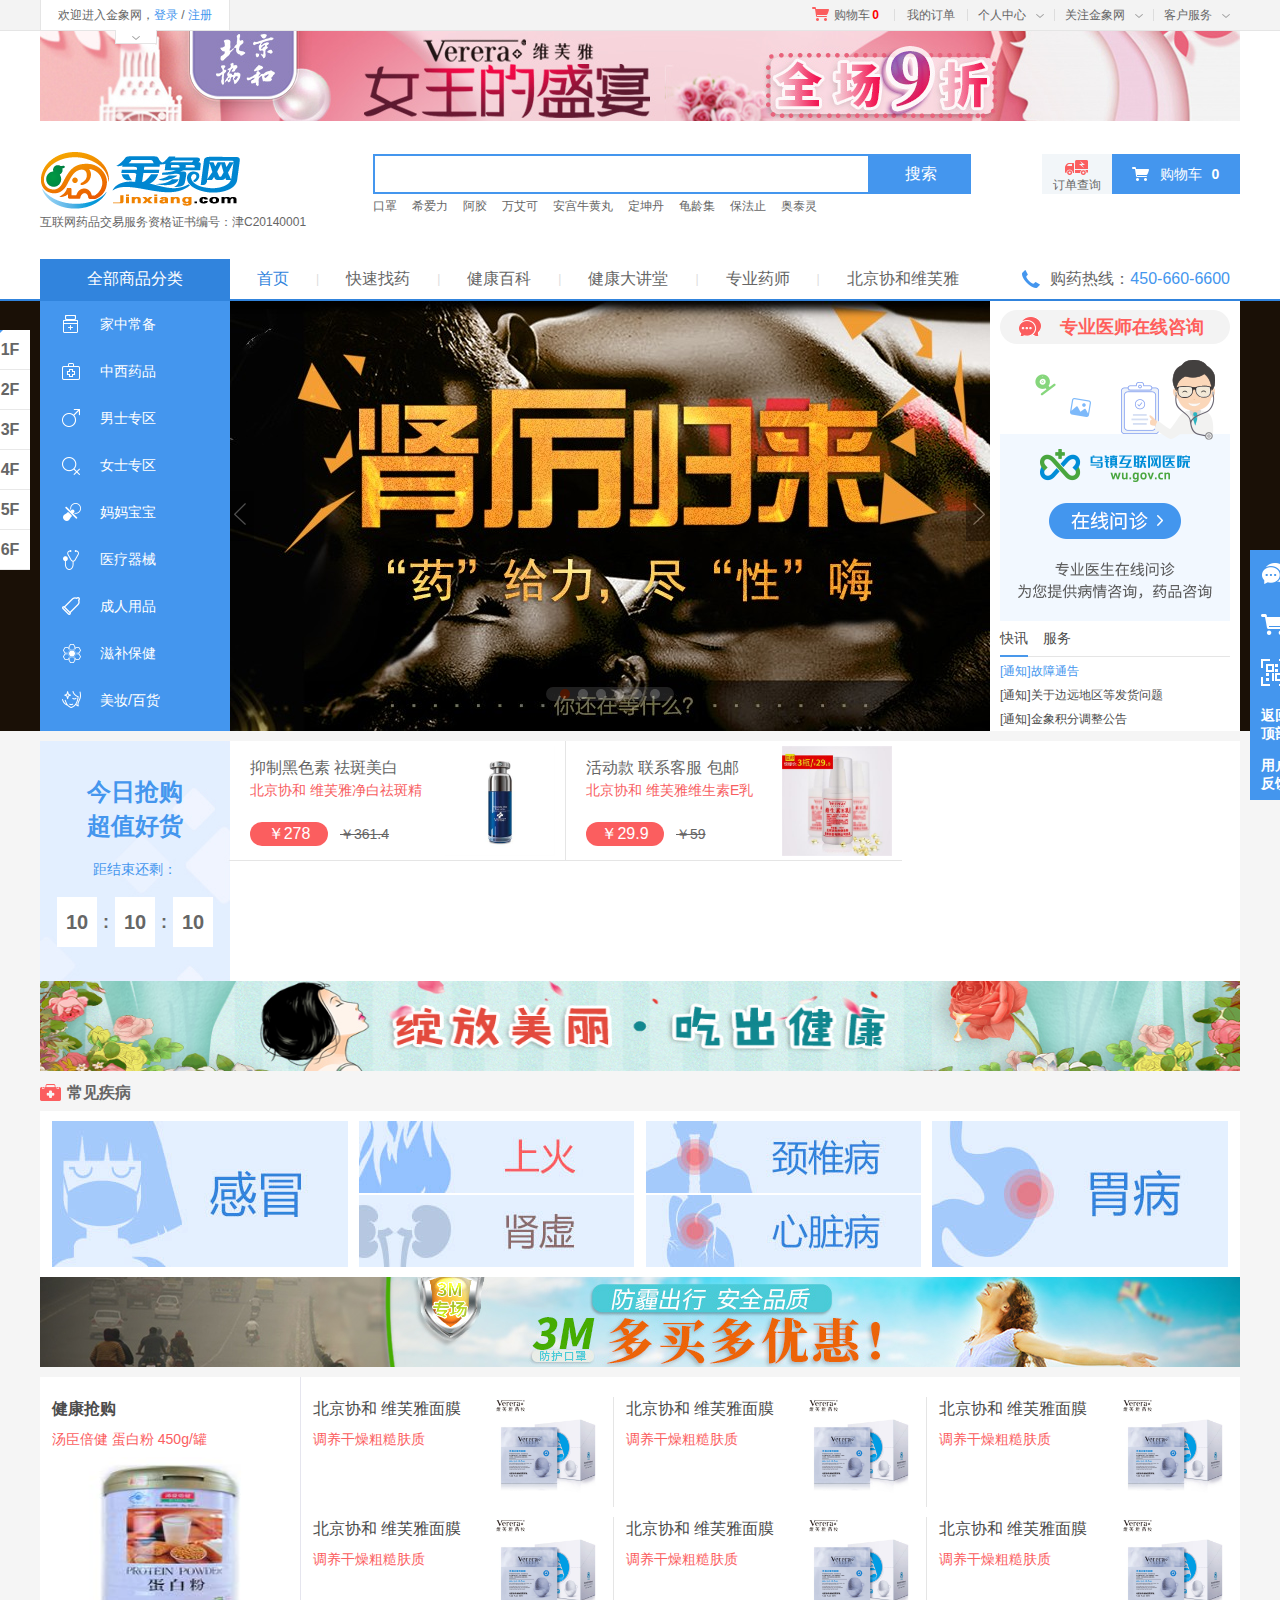
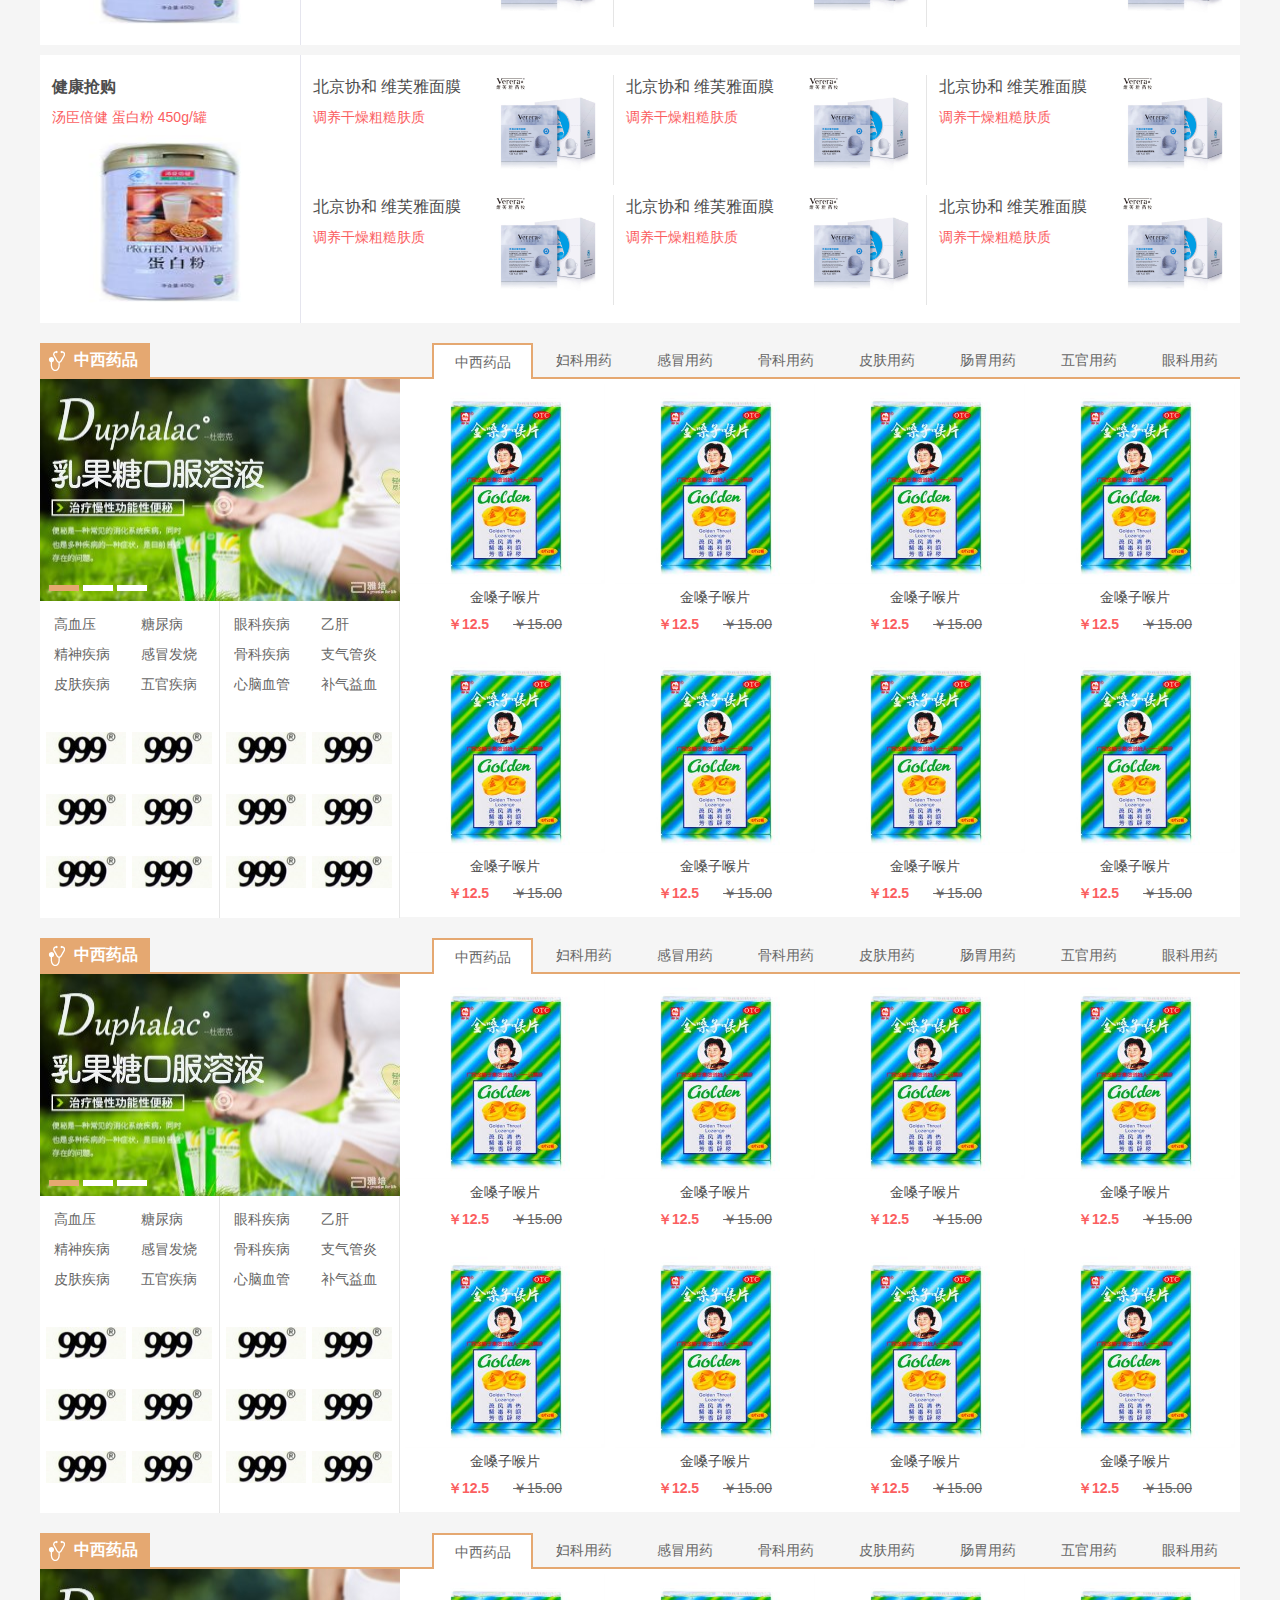
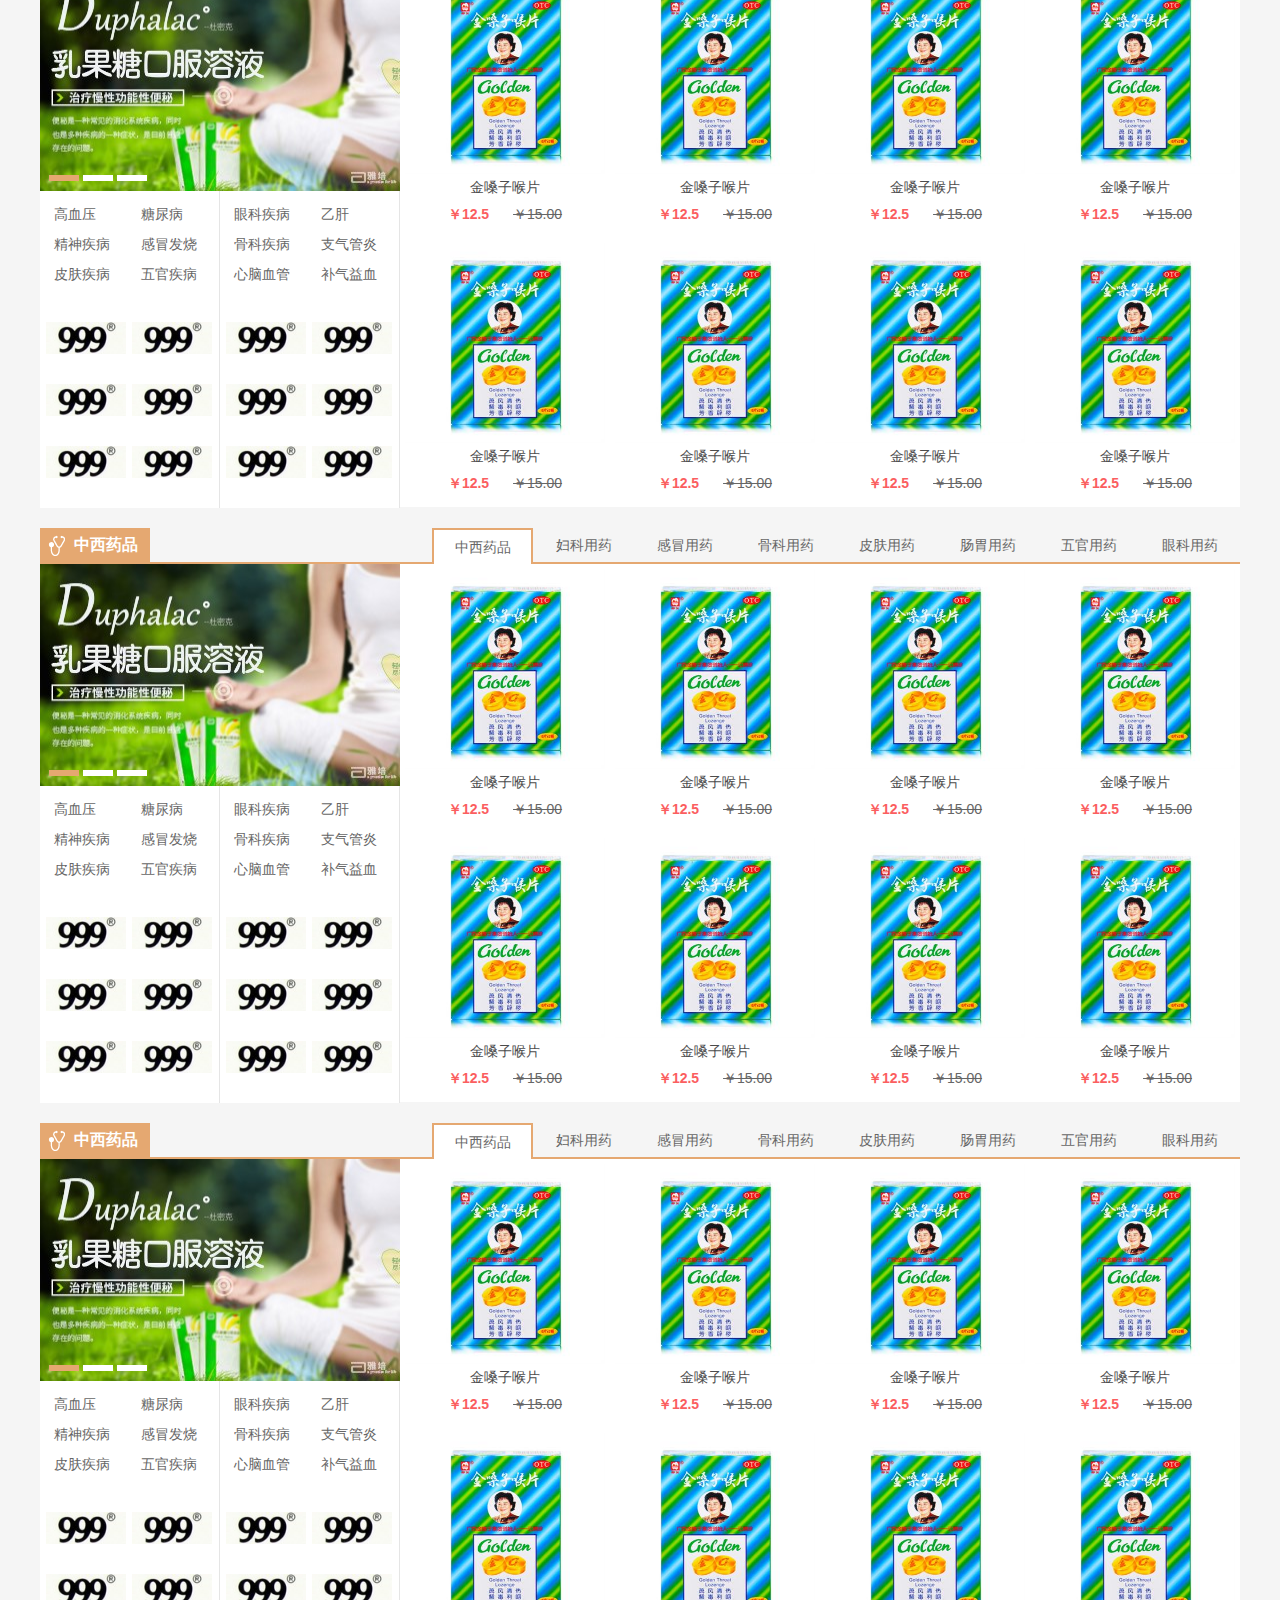
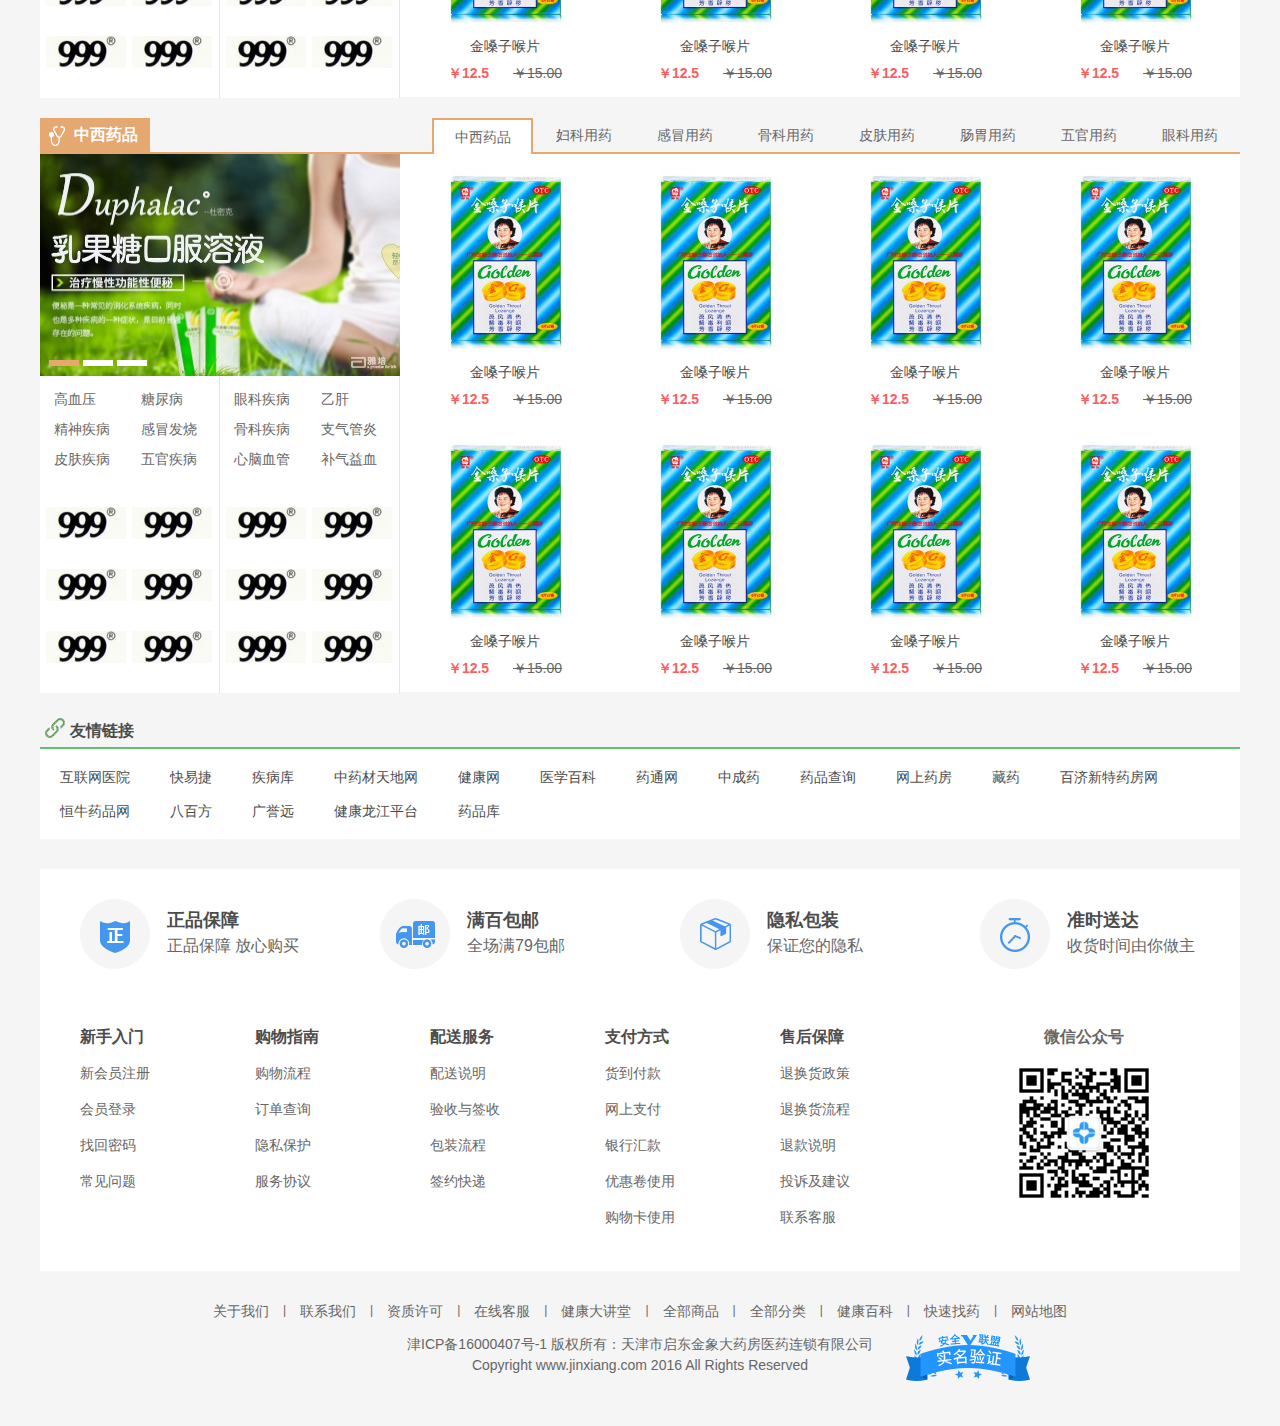
<file: 仿写金象网/index.html>
<!DOCTYPE html>
<html lang="en">

<head>
    <meta charset="UTF-8">
    <meta name="viewport" content="width=device-width, initial-scale=1.0">
    <meta http-equiv="X-UA-Compatible" content="ie=edge">
    <title>【金象网上药店】</title>
    <link rel="stylesheet" href="./css/common.css">
    <link rel="stylesheet" href="./css/index.css">
    <script src="./js/common.js"></script>
    <script src="./js/deta.js"></script>
</head>

<body>
    <!-- 头部 -->
    <div class="header clear">
        <!-- 头部注册登录以及信息 -->
        <div class="siteNav clear">
            <div class="content clear">
                <div class="login fl">
                    欢迎进入金象网，<a href="./html/login.html">登录</a> / <a href="./html/signIn.html">注册</a>
                    <!-- 用户信息按钮 -->
                    <p class="slide"></p>
                    <!-- 用户信息内容 -->
                    <div class="userInfo clear">
                        <p class="clear"><i class="block fl"></i><a href="javascript:void(0)" class="fl">欢迎进入我的金象网></a>
                        </p>
                        <p><a href="javascript:void(0)" class="block fl">积分</a><a href="javascript:void(0)"
                                class="block fl">收藏夹</a></p>
                    </div>
                </div>
                <!-- 头部服务导航 -->
                <ul class="siteRight fr clear"></ul>
                <!-- 侧边栏 -->
                <div class="sidebar">
                    <li class="icon triangle">
                        <div class="showDiv">
                            <dl>
                                <dt class="clear"><i class="fl block"></i>药师咨询</dt>
                                <dd>08:00 — 20:00</dd>
                            </dl>
                            <dl>
                                <dt class="clear"><i class="fl block"></i>客服电话</dt>
                                <dd>400-650-6600</dd>
                            </dl>
                        </div>
                    </li>
                    <li class="icon"></li>
                    <li class="icon triangle">
                        <div class="showDiv">
                            <dl>
                                <dt></dt>
                                <dd>↑微医良药公众号</dd>
                            </dl>
                            <dl>
                                <dt></dt>
                                <dd>↑手机APP下载</dd>
                            </dl>
                        </div>
                    </li>
                    <li class="char backTop"><a href="javascript:void(0)" class="block">返回<br>顶部</a></li>
                    <li class="char"><a href="javascript:void(0)" class="block">用户<br>反馈</a></li>
                </div>
            </div>
        </div>
        <!-- 广告1 -->
        <div class="adv advImg1 content clear"><a href="javascript:void(0)" class="block"></a></div>
        <!-- logo及搜索栏和购物信息 -->
        <div class="headerSyn content clear">
            <div class="logo fl clear">
                <h1><a href="javascript:void(0)" class="block">金象网</a></h1>
                <p><a href="javascript:void(0)">互联网药品交易服务资格证书编号：津C20140001</a></p>
            </div>
            <!-- 搜索框 -->
            <div class="headerCent clear fl">
                <div class="searchBox clear">
                    <input type="text" class="textBox fl">
                    <input type="button" class="button fr" value="搜索">
                    <!-- 显示内容框（待做） -->
                    <!-- 历史记录 -->
                    <ul class="shortcut clear">
                        <li class="shortcutLfet fl">
                            <p>历史记录：<a href="javasctipt:void(0)" class="fr">清空</a></p>
                            <ul class="recode clear"></ul>
                        </li>
                        <li class="shortcutRight fl">
                            <p>热搜商品：</p>
                            <ul class="topSearch clear"></ul>
                        </li>
                    </ul>
                </div>
                <ul class="headerCentList clear"></ul>
            </div>
            <!-- 购物信息 -->
            <div class="indent clear fr">
                <a href="javascript:void(0)" class="orderInquiry block fl">
                    <i class="block"></i>
                    订单查询
                </a>
                <a href="javascript:void(0)" class="shoppingCart fr">
                    <i class="block"></i>
                    <span>购物车<b class="priceNum2">0</b></span>
                </a>
            </div>
        </div>
    </div>
    <!-- 导航栏 -->
    <div class="nav clear">
        <div class="navCon content clear">
            <!-- 菜单栏 -->
            <a href="javascript:void(0)" class="fl menu block">全部商品分类</a>
            <div class="menuBox clear">
                <ul class="menuNav fl"></ul>
                <ul class="secMenuNav fl">
                    <li class="threeNavcol">
                        <ul class="threeMenuNav threeBar fl">
                            <dl>
                                <dt><i class="fl block"></i>常备用药</dt>
                                <dd class="clear">
                                    <a href="javascript:void(0)" class="lable">感冒发烧</a>
                                    <a href="javascript:void(0)" class="lable">小儿感冒</a>
                                    <a href="javascript:void(0)">胃痛</a>
                                    <a href="javascript:void(0)">消化不良</a>
                                    <a href="javascript:void(0)">腹泻腹痛</a>
                                    <a href="javascript:void(0)" class="lable">便秘</a>
                                    <a href="javascript:void(0)">脚气</a>
                                    <a href="javascript:void(0)">痤疮</a>
                                    <a href="javascript:void(0)">手足癣</a>
                                    <a href="javascript:void(0)" class="none">皮炎湿疹</a>
                                    <a href="javascript:void(0)">失眠</a>
                                    <a href="javascript:void(0)" class="lable">上火</a>
                                    <a href="javascript:void(0)" class="lable">咽炎</a>
                                    <a href="javascript:void(0)" class="lable">咳嗽</a>
                                    <a href="javascript:void(0)">口腔溃疡</a>
                                    <a href="javascript:void(0)" class="lable">牙疼</a>
                                    <a href="javascript:void(0)">创可贴</a>
                                    <a href="javascript:void(0)">口罩</a>
                                    <a href="javascript:void(0)">视疲劳</a>
                                    <a href="javascript:void(0)">维生素</a>
                                    <a href="javascript:void(0)" class="none">蚊虫叮咬</a>
                                    <a href="javascript:void(0)" class="lable">避孕药</a>
                                    <a href="javascript:void(0)">避孕套</a>
                                    <a href="javascript:void(0)">抗菌消毒</a>
                                    <a href="javascript:void(0)">偏头痛</a>
                                    <a href="javascript:void(0)" class="lalbe">高血压</a>
                                    <a href="javascript:void(0)">祛疤</a>
                                    <a href="javascript:void(0)">晕车</a>
                                    <a href="javascript:void(0)" class="none">鼻腔护理</a>
                                </dd>
                            </dl>
                            <dl>
                                <dt><i class="fl block"></i>商品推荐</dt>
                                <dd class="clear">
                                    <a href="javascript:void(0)" class="lable">感冒清热颗粒</a>
                                    <a href="javascript:void(0)">奥泰灵胶囊</a>
                                    <a href="javascript:void(0)">白云山金戈</a>
                                    <a href="javascript:void(0)">保济丸</a>
                                    <a href="javascript:void(0)">定坤丹</a>
                                    <a href="javascript:void(0)" class="lable">安宫牛黄丸</a>
                                    <a href="javascript:void(0)">伊可新</a>
                                    <a href="javascript:void(0)" class="none">布洛芬悬液</a>
                                    <a href="javascript:void(0)">达克宁</a>
                                    <a href="javascript:void(0)">子仲益肾丸</a>
                                    <a href="javascript:void(0)" class="lable">希爱力</a>
                                    <a href="javascript:void(0)" class="lable">万艾可</a>
                                    <a href="javascript:void(0)" class="lable">必利劲</a>
                                    <a href="javascript:void(0)">息斯敏</a>
                                    <a href="javascript:void(0)">欧立停</a>
                                    <a href="javascript:void(0)" class="lable">云南白药牙膏</a>
                                    <a href="javascript:void(0)" class="lable none">龟龄集</a>
                                    <a href="javascript:void(0)">可丽蓝</a>
                                    <a href="javascript:void(0)">早早孕</a>
                                    <a href="javascript:void(0)" class="lable">福牌阿胶</a>
                                    <a href="javascript:void(0)" class="lable none">香丹清</a>
                                </dd>
                            </dl>
                            <dl>
                                <dt><i class="fl block"></i>新品推荐</dt>
                                <dd class="clear">
                                    <a href="javascript:void(0)" class="lable">参茸丸</a>
                                    <a href="javascript:void(0)">得每通</a>
                                    <a href="javascript:void(0)" class="lable">儿童清肺口服液</a>
                                    <a href="javascript:void(0)" class="lable none">蛤蚧定喘胶囊</a>
                                </dd>
                            </dl>
                        </ul>
                        <ul class="fr">
                            <a href="javascript:void(0)" class="block"></a>
                            <a href="javascript:void(0)" class="block"></a>
                        </ul>
                    </li>
                    <li class="threeNavcol clear">
                        <ul class="threeMenuNav multicol fl">
                            <li class="multicolList fl">
                                <dl>
                                    <dt>心脑血管</dt>
                                    <dd class="clear">
                                        <a href="javascript:void(0)" class="lable">高血压</a>
                                        <a href="javascript:void(0)" class="lable">高血脂症</a>
                                        <a href="javascript:void(0)" class="none">心脏及冠脉疾病</a>
                                        <a href="javascript:void(0)">中风</a>
                                        <a href="javascript:void(0)">心绞痛</a>
                                        <a href="javascript:void(0)">施慧达</a>
                                        <a href="javascript:void(0)" class="none">复方丹参片</a>
                                    </dd>
                                </dl>
                                <dl>
                                    <dt>内分泌疾病</dt>
                                    <dd class="clear">
                                        <a href="javascript:void(0)" class="lable">Ⅱ型糖尿病</a>
                                        <a href="javascript:void(0)">甲亢/甲减</a>
                                        <a href="javascript:void(0)" class="none">肥胖症</a>
                                        <a href="javascript:void(0)">格华止</a>
                                        <a href="javascript:void(0)">格列美脲片</a>
                                        <a href="javascript:void(0)" class="none">雅塑</a>
                                    </dd>
                                </dl>
                                <dl>
                                    <dt>肝胆疾病</dt>
                                    <dd class="clear">
                                        <a href="javascript:void(0)" class="lable">乙肝肝炎</a>
                                        <a href="javascript:void(0)">肝硬化</a>
                                        <a href="javascript:void(0)">脂肪肝</a>
                                        <a href="javascript:void(0)" class="none">胆结石</a>
                                        <a href="javascript:void(0)">胆囊炎</a>
                                        <a href="javascript:void(0)" class="lable">恩替卡韦</a>
                                        <a href="javascript:void(0)" class="none">阿德福韦酯</a>
                                    </dd>
                                </dl>
                                <dl>
                                    <dt>骨科疾病</dt>
                                    <dd class="clear">
                                        <a href="javascript:void(0)" class="lable">痛风</a>
                                        <a href="javascript:void(0)">颈椎病</a>
                                        <a href="javascript:void(0)">骨质疏松</a>
                                        <a href="javascript:void(0)" class="none">跌打损伤</a>
                                        <a href="javascript:void(0)" class="lable">关节炎</a>
                                        <a href="javascript:void(0)">优立通</a>
                                        <a href="javascript:void(0)" class="none">奥泰灵</a>
                                    </dd>
                                </dl>
                                <dl>
                                    <dt>呼吸疾病</dt>
                                    <dd class="clear">
                                        <a href="javascript:void(0)" class="lable">支气管炎</a>
                                        <a href="javascript:void(0)" class="lable">哮喘</a>
                                        <a href="javascript:void(0)">止咳祛痰</a>
                                        <a href="javascript:void(0)" class="none">舒利迭</a>
                                        <a href="javascript:void(0)">信必可</a>
                                        <a href="javascript:void(0)" class="none">蛤蚧定喘胶囊</a>
                                    </dd>
                                </dl>
                            </li>
                            <li class="multicolList fl">
                                <dl>
                                    <dt>皮肤疾病</dt>
                                    <dd class="clear">
                                        <a href="javascript:void(0)" class="lable">手足癣</a>
                                        <a href="javascript:void(0)">荨麻疹</a>
                                        <a href="javascript:void(0)">皮炎/湿疹</a>
                                        <a href="javascript:void(0)" class="none">疤痕/瘢痕</a>
                                        <a href="javascript:void(0)">银屑病</a>
                                        <a href="javascript:void(0)">脱发</a>
                                        <a href="javascript:void(0)">白癜风</a>
                                        <a href="javascript:void(0)">痤疮</a>
                                        <a href="javascript:void(0)">疱疹</a>
                                        <a href="javascript:void(0)" class="lable none">复方丹参片</a>
                                    </dd>
                                </dl>
                                <dl>
                                    <dt>胃肠疾病</dt>
                                    <dd class="clear">
                                        <a href="javascript:void(0)">胃炎</a>
                                        <a href="javascript:void(0)">胃溃疡</a>
                                        <a href="javascript:void(0)" class="lable">便秘</a>
                                        <a href="javascript:void(0)">痔疮</a>
                                        <a href="javascript:void(0)" class="none">腹泻腹痛</a>
                                        <a href="javascript:void(0)">消化不良</a>
                                        <a href="javascript:void(0)" class="lable">达喜</a>
                                        <a href="javascript:void(0)" class="lable">杜密克</a>
                                    </dd>
                                </dl>
                                <dl>
                                    <dt>泌尿疾病</dt>
                                    <dd class="clear">
                                        <a href="javascript:void(0)">尿路感染</a>
                                        <a href="javascript:void(0)">弥凝</a>
                                        <a href="javascript:void(0)">三金片</a>
                                        <a href="javascript:void(0)" class="none">排石颗粒</a>
                                        <a href="javascript:void(0)" class="none">普乐安片</a>
                                    </dd>
                                </dl>
                                <dl>
                                    <dt>抗感染</dt>
                                    <dd class="clear">
                                        <a href="javascript:void(0)">免疫增强剂</a>
                                        <a href="javascript:void(0)" class="lable none">抗生素</a>
                                        <a href="javascript:void(0)" class="none">肿瘤疾病</a>
                                        <a href="javascript:void(0)">西黄丸</a>
                                        <a href="javascript:void(0)" class="lable none">参灵蓝胶囊</a>
                                    </dd>
                                </dl>
                            </li>
                            <li class="multicolList fl">
                                <dl>
                                    <dt>精神神经</dt>
                                    <dd class="clear">
                                        <a href="javascript:void(0)" class="lable">癫痫</a>
                                        <a href="javascript:void(0)">抑郁症</a>
                                        <a href="javascript:void(0)">神经衰弱</a>
                                        <a href="javascript:void(0)" class="lable none">偏头痛</a>
                                        <a href="javascript:void(0)">帕金森</a>
                                        <a href="javascript:void(0)">妥泰</a>
                                        <a href="javascript:void(0)" class="none">息宁</a>
                                    </dd>
                                </dl>
                                <dl>
                                    <dt>五官疾病</dt>
                                    <dd class="clear">
                                        <a href="javascript:void(0)">急慢性咽喉</a>
                                        <a href="javascript:void(0)">鼻炎</a>
                                        <a href="javascript:void(0)" class="none">口腔溃疡</a>
                                        <a href="javascript:void(0)">牙科疾病</a>
                                        <a href="javascript:void(0)" class="lable none">慢严舒柠</a>
                                    </dd>
                                </dl>
                                <dl>
                                    <dt>眼科疾病</dt>
                                    <dd class="clear">
                                        <a href="javascript:void(0)" class="lable">白内障</a>
                                        <a href="javascript:void(0)">青光眼</a>
                                        <a href="javascript:void(0)">干眼症</a>
                                        <a href="javascript:void(0)" class="lable none">结膜炎</a>
                                        <a href="javascript:void(0)">角膜炎</a>
                                        <a href="javascript:void(0)" class="none">视疲劳</a>
                                    </dd>
                                </dl>
                                <dl>
                                    <dt>营养补益</dt>
                                    <dd class="clear">
                                        <a href="javascript:void(0)">维生素</a>
                                        <a href="javascript:void(0)">补血益气</a>
                                        <a href="javascript:void(0)" class="none">补充钙质</a>
                                        <a href="javascript:void(0)" class="lable none">滋补肝肾</a>
                                    </dd>
                                </dl>
                            </li>
                        </ul>
                        <ul class="fr">
                            <a href="javascript:void(0)" class="block"></a>
                            <a href="javascript:void(0)" class="block"></a>
                        </ul>
                    </li>
                    <li class="threeNavcol">
                        <ul class="threeMenuNav threeBar fl">
                            <dl>
                                <dt><i class="fl block"></i>常备用药</dt>
                                <dd class="clear">
                                    <a href="javascript:void(0)" class="lable">感冒发烧</a>
                                    <a href="javascript:void(0)" class="lable">小儿感冒</a>
                                    <a href="javascript:void(0)">胃痛</a>
                                    <a href="javascript:void(0)">消化不良</a>
                                    <a href="javascript:void(0)">腹泻腹痛</a>
                                    <a href="javascript:void(0)" class="lable">便秘</a>
                                    <a href="javascript:void(0)">脚气</a>
                                    <a href="javascript:void(0)">痤疮</a>
                                    <a href="javascript:void(0)">手足癣</a>
                                    <a href="javascript:void(0)" class="none">皮炎湿疹</a>
                                    <a href="javascript:void(0)">失眠</a>
                                    <a href="javascript:void(0)" class="lable">上火</a>
                                    <a href="javascript:void(0)" class="lable">咽炎</a>
                                    <a href="javascript:void(0)" class="lable">咳嗽</a>
                                    <a href="javascript:void(0)">口腔溃疡</a>
                                    <a href="javascript:void(0)" class="lable">牙疼</a>
                                    <a href="javascript:void(0)">创可贴</a>
                                    <a href="javascript:void(0)">口罩</a>
                                    <a href="javascript:void(0)">视疲劳</a>
                                    <a href="javascript:void(0)">维生素</a>
                                    <a href="javascript:void(0)" class="none">蚊虫叮咬</a>
                                    <a href="javascript:void(0)" class="lable">避孕药</a>
                                    <a href="javascript:void(0)">避孕套</a>
                                    <a href="javascript:void(0)">抗菌消毒</a>
                                    <a href="javascript:void(0)">偏头痛</a>
                                    <a href="javascript:void(0)" class="lalbe">高血压</a>
                                    <a href="javascript:void(0)">祛疤</a>
                                    <a href="javascript:void(0)">晕车</a>
                                    <a href="javascript:void(0)" class="none">鼻腔护理</a>
                                </dd>
                            </dl>
                            <dl>
                                <dt><i class="fl block"></i>商品推荐</dt>
                                <dd class="clear">
                                    <a href="javascript:void(0)" class="lable">感冒清热颗粒</a>
                                    <a href="javascript:void(0)">奥泰灵胶囊</a>
                                    <a href="javascript:void(0)">白云山金戈</a>
                                    <a href="javascript:void(0)">保济丸</a>
                                    <a href="javascript:void(0)">定坤丹</a>
                                    <a href="javascript:void(0)" class="lable">安宫牛黄丸</a>
                                    <a href="javascript:void(0)">伊可新</a>
                                    <a href="javascript:void(0)" class="none">布洛芬悬液</a>
                                    <a href="javascript:void(0)">达克宁</a>
                                    <a href="javascript:void(0)">子仲益肾丸</a>
                                    <a href="javascript:void(0)" class="lable">希爱力</a>
                                    <a href="javascript:void(0)" class="lable">万艾可</a>
                                    <a href="javascript:void(0)" class="lable">必利劲</a>
                                    <a href="javascript:void(0)">息斯敏</a>
                                    <a href="javascript:void(0)">欧立停</a>
                                    <a href="javascript:void(0)" class="lable">云南白药牙膏</a>
                                    <a href="javascript:void(0)" class="lable none">龟龄集</a>
                                    <a href="javascript:void(0)">可丽蓝</a>
                                    <a href="javascript:void(0)">早早孕</a>
                                    <a href="javascript:void(0)" class="lable">福牌阿胶</a>
                                    <a href="javascript:void(0)" class="lable none">香丹清</a>
                                </dd>
                            </dl>
                            <dl>
                                <dt><i class="fl block"></i>新品推荐</dt>
                                <dd class="clear">
                                    <a href="javascript:void(0)" class="lable">参茸丸</a>
                                    <a href="javascript:void(0)">得每通</a>
                                    <a href="javascript:void(0)" class="lable">儿童清肺口服液</a>
                                    <a href="javascript:void(0)" class="lable none">蛤蚧定喘胶囊</a>
                                </dd>
                            </dl>
                        </ul>
                        <ul class="fr">
                            <a href="javascript:void(0)" class="block"></a>
                            <a href="javascript:void(0)" class="block"></a>
                        </ul>
                    </li>
                    <li class="threeNavcol">
                        <ul class="threeMenuNav threeBar fl">
                            <dl>
                                <dt><i class="fl block"></i>常备用药</dt>
                                <dd class="clear">
                                    <a href="javascript:void(0)" class="lable">感冒发烧</a>
                                    <a href="javascript:void(0)" class="lable">小儿感冒</a>
                                    <a href="javascript:void(0)">胃痛</a>
                                    <a href="javascript:void(0)">消化不良</a>
                                    <a href="javascript:void(0)">腹泻腹痛</a>
                                    <a href="javascript:void(0)" class="lable">便秘</a>
                                    <a href="javascript:void(0)">脚气</a>
                                    <a href="javascript:void(0)">痤疮</a>
                                    <a href="javascript:void(0)">手足癣</a>
                                    <a href="javascript:void(0)" class="none">皮炎湿疹</a>
                                    <a href="javascript:void(0)">失眠</a>
                                    <a href="javascript:void(0)" class="lable">上火</a>
                                    <a href="javascript:void(0)" class="lable">咽炎</a>
                                    <a href="javascript:void(0)" class="lable">咳嗽</a>
                                    <a href="javascript:void(0)">口腔溃疡</a>
                                    <a href="javascript:void(0)" class="lable">牙疼</a>
                                    <a href="javascript:void(0)">创可贴</a>
                                    <a href="javascript:void(0)">口罩</a>
                                    <a href="javascript:void(0)">视疲劳</a>
                                    <a href="javascript:void(0)">维生素</a>
                                    <a href="javascript:void(0)" class="none">蚊虫叮咬</a>
                                    <a href="javascript:void(0)" class="lable">避孕药</a>
                                    <a href="javascript:void(0)">避孕套</a>
                                    <a href="javascript:void(0)">抗菌消毒</a>
                                    <a href="javascript:void(0)">偏头痛</a>
                                    <a href="javascript:void(0)" class="lalbe">高血压</a>
                                    <a href="javascript:void(0)">祛疤</a>
                                    <a href="javascript:void(0)">晕车</a>
                                    <a href="javascript:void(0)" class="none">鼻腔护理</a>
                                </dd>
                            </dl>
                            <dl>
                                <dt><i class="fl block"></i>商品推荐</dt>
                                <dd class="clear">
                                    <a href="javascript:void(0)" class="lable">感冒清热颗粒</a>
                                    <a href="javascript:void(0)">奥泰灵胶囊</a>
                                    <a href="javascript:void(0)">白云山金戈</a>
                                    <a href="javascript:void(0)">保济丸</a>
                                    <a href="javascript:void(0)">定坤丹</a>
                                    <a href="javascript:void(0)" class="lable">安宫牛黄丸</a>
                                    <a href="javascript:void(0)">伊可新</a>
                                    <a href="javascript:void(0)" class="none">布洛芬悬液</a>
                                    <a href="javascript:void(0)">达克宁</a>
                                    <a href="javascript:void(0)">子仲益肾丸</a>
                                    <a href="javascript:void(0)" class="lable">希爱力</a>
                                    <a href="javascript:void(0)" class="lable">万艾可</a>
                                    <a href="javascript:void(0)" class="lable">必利劲</a>
                                    <a href="javascript:void(0)">息斯敏</a>
                                    <a href="javascript:void(0)">欧立停</a>
                                    <a href="javascript:void(0)" class="lable">云南白药牙膏</a>
                                    <a href="javascript:void(0)" class="lable none">龟龄集</a>
                                    <a href="javascript:void(0)">可丽蓝</a>
                                    <a href="javascript:void(0)">早早孕</a>
                                    <a href="javascript:void(0)" class="lable">福牌阿胶</a>
                                    <a href="javascript:void(0)" class="lable none">香丹清</a>
                                </dd>
                            </dl>
                            <dl>
                                <dt><i class="fl block"></i>新品推荐</dt>
                                <dd class="clear">
                                    <a href="javascript:void(0)" class="lable">参茸丸</a>
                                    <a href="javascript:void(0)">得每通</a>
                                    <a href="javascript:void(0)" class="lable">儿童清肺口服液</a>
                                    <a href="javascript:void(0)" class="lable none">蛤蚧定喘胶囊</a>
                                </dd>
                            </dl>
                        </ul>
                        <ul class="fr">
                            <a href="javascript:void(0)" class="block"></a>
                            <a href="javascript:void(0)" class="block"></a>
                        </ul>
                    </li>
                    <li class="threeNavcol">
                        <ul class="threeMenuNav threeBar fl">
                            <dl>
                                <dt><i class="fl block"></i>常备用药</dt>
                                <dd class="clear">
                                    <a href="javascript:void(0)" class="lable">感冒发烧</a>
                                    <a href="javascript:void(0)" class="lable">小儿感冒</a>
                                    <a href="javascript:void(0)">胃痛</a>
                                    <a href="javascript:void(0)">消化不良</a>
                                    <a href="javascript:void(0)">腹泻腹痛</a>
                                    <a href="javascript:void(0)" class="lable">便秘</a>
                                    <a href="javascript:void(0)">脚气</a>
                                    <a href="javascript:void(0)">痤疮</a>
                                    <a href="javascript:void(0)">手足癣</a>
                                    <a href="javascript:void(0)" class="none">皮炎湿疹</a>
                                    <a href="javascript:void(0)">失眠</a>
                                    <a href="javascript:void(0)" class="lable">上火</a>
                                    <a href="javascript:void(0)" class="lable">咽炎</a>
                                    <a href="javascript:void(0)" class="lable">咳嗽</a>
                                    <a href="javascript:void(0)">口腔溃疡</a>
                                    <a href="javascript:void(0)" class="lable">牙疼</a>
                                    <a href="javascript:void(0)">创可贴</a>
                                    <a href="javascript:void(0)">口罩</a>
                                    <a href="javascript:void(0)">视疲劳</a>
                                    <a href="javascript:void(0)">维生素</a>
                                    <a href="javascript:void(0)" class="none">蚊虫叮咬</a>
                                    <a href="javascript:void(0)" class="lable">避孕药</a>
                                    <a href="javascript:void(0)">避孕套</a>
                                    <a href="javascript:void(0)">抗菌消毒</a>
                                    <a href="javascript:void(0)">偏头痛</a>
                                    <a href="javascript:void(0)" class="lalbe">高血压</a>
                                    <a href="javascript:void(0)">祛疤</a>
                                    <a href="javascript:void(0)">晕车</a>
                                    <a href="javascript:void(0)" class="none">鼻腔护理</a>
                                </dd>
                            </dl>
                            <dl>
                                <dt><i class="fl block"></i>商品推荐</dt>
                                <dd class="clear">
                                    <a href="javascript:void(0)" class="lable">感冒清热颗粒</a>
                                    <a href="javascript:void(0)">奥泰灵胶囊</a>
                                    <a href="javascript:void(0)">白云山金戈</a>
                                    <a href="javascript:void(0)">保济丸</a>
                                    <a href="javascript:void(0)">定坤丹</a>
                                    <a href="javascript:void(0)" class="lable">安宫牛黄丸</a>
                                    <a href="javascript:void(0)">伊可新</a>
                                    <a href="javascript:void(0)" class="none">布洛芬悬液</a>
                                    <a href="javascript:void(0)">达克宁</a>
                                    <a href="javascript:void(0)">子仲益肾丸</a>
                                    <a href="javascript:void(0)" class="lable">希爱力</a>
                                    <a href="javascript:void(0)" class="lable">万艾可</a>
                                    <a href="javascript:void(0)" class="lable">必利劲</a>
                                    <a href="javascript:void(0)">息斯敏</a>
                                    <a href="javascript:void(0)">欧立停</a>
                                    <a href="javascript:void(0)" class="lable">云南白药牙膏</a>
                                    <a href="javascript:void(0)" class="lable none">龟龄集</a>
                                    <a href="javascript:void(0)">可丽蓝</a>
                                    <a href="javascript:void(0)">早早孕</a>
                                    <a href="javascript:void(0)" class="lable">福牌阿胶</a>
                                    <a href="javascript:void(0)" class="lable none">香丹清</a>
                                </dd>
                            </dl>
                            <dl>
                                <dt><i class="fl block"></i>新品推荐</dt>
                                <dd class="clear">
                                    <a href="javascript:void(0)" class="lable">参茸丸</a>
                                    <a href="javascript:void(0)">得每通</a>
                                    <a href="javascript:void(0)" class="lable">儿童清肺口服液</a>
                                    <a href="javascript:void(0)" class="lable none">蛤蚧定喘胶囊</a>
                                </dd>
                            </dl>
                        </ul>
                        <ul class="fr">
                            <a href="javascript:void(0)" class="block"></a>
                            <a href="javascript:void(0)" class="block"></a>
                        </ul>
                    </li>
                    <li class="threeNavcol clear">
                        <ul class="threeMenuNav multicol fl">
                            <li class="multicolList fl">
                                <dl>
                                    <dt>心脑血管</dt>
                                    <dd class="clear">
                                        <a href="javascript:void(0)" class="lable">高血压</a>
                                        <a href="javascript:void(0)" class="lable">高血脂症</a>
                                        <a href="javascript:void(0)" class="none">心脏及冠脉疾病</a>
                                        <a href="javascript:void(0)">中风</a>
                                        <a href="javascript:void(0)">心绞痛</a>
                                        <a href="javascript:void(0)">施慧达</a>
                                        <a href="javascript:void(0)" class="none">复方丹参片</a>
                                    </dd>
                                </dl>
                                <dl>
                                    <dt>内分泌疾病</dt>
                                    <dd class="clear">
                                        <a href="javascript:void(0)" class="lable">Ⅱ型糖尿病</a>
                                        <a href="javascript:void(0)">甲亢/甲减</a>
                                        <a href="javascript:void(0)" class="none">肥胖症</a>
                                        <a href="javascript:void(0)">格华止</a>
                                        <a href="javascript:void(0)">格列美脲片</a>
                                        <a href="javascript:void(0)" class="none">雅塑</a>
                                    </dd>
                                </dl>
                                <dl>
                                    <dt>肝胆疾病</dt>
                                    <dd class="clear">
                                        <a href="javascript:void(0)" class="lable">乙肝肝炎</a>
                                        <a href="javascript:void(0)">肝硬化</a>
                                        <a href="javascript:void(0)">脂肪肝</a>
                                        <a href="javascript:void(0)" class="none">胆结石</a>
                                        <a href="javascript:void(0)">胆囊炎</a>
                                        <a href="javascript:void(0)" class="lable">恩替卡韦</a>
                                        <a href="javascript:void(0)" class="none">阿德福韦酯</a>
                                    </dd>
                                </dl>
                                <dl>
                                    <dt>骨科疾病</dt>
                                    <dd class="clear">
                                        <a href="javascript:void(0)" class="lable">痛风</a>
                                        <a href="javascript:void(0)">颈椎病</a>
                                        <a href="javascript:void(0)">骨质疏松</a>
                                        <a href="javascript:void(0)" class="none">跌打损伤</a>
                                        <a href="javascript:void(0)" class="lable">关节炎</a>
                                        <a href="javascript:void(0)">优立通</a>
                                        <a href="javascript:void(0)" class="none">奥泰灵</a>
                                    </dd>
                                </dl>
                                <dl>
                                    <dt>呼吸疾病</dt>
                                    <dd class="clear">
                                        <a href="javascript:void(0)" class="lable">支气管炎</a>
                                        <a href="javascript:void(0)" class="lable">哮喘</a>
                                        <a href="javascript:void(0)">止咳祛痰</a>
                                        <a href="javascript:void(0)" class="none">舒利迭</a>
                                        <a href="javascript:void(0)">信必可</a>
                                        <a href="javascript:void(0)" class="none">蛤蚧定喘胶囊</a>
                                    </dd>
                                </dl>
                            </li>
                            <li class="multicolList fl">
                                <dl>
                                    <dt>皮肤疾病</dt>
                                    <dd class="clear">
                                        <a href="javascript:void(0)" class="lable">手足癣</a>
                                        <a href="javascript:void(0)">荨麻疹</a>
                                        <a href="javascript:void(0)">皮炎/湿疹</a>
                                        <a href="javascript:void(0)" class="none">疤痕/瘢痕</a>
                                        <a href="javascript:void(0)">银屑病</a>
                                        <a href="javascript:void(0)">脱发</a>
                                        <a href="javascript:void(0)">白癜风</a>
                                        <a href="javascript:void(0)">痤疮</a>
                                        <a href="javascript:void(0)">疱疹</a>
                                        <a href="javascript:void(0)" class="lable none">复方丹参片</a>
                                    </dd>
                                </dl>
                                <dl>
                                    <dt>胃肠疾病</dt>
                                    <dd class="clear">
                                        <a href="javascript:void(0)">胃炎</a>
                                        <a href="javascript:void(0)">胃溃疡</a>
                                        <a href="javascript:void(0)" class="lable">便秘</a>
                                        <a href="javascript:void(0)">痔疮</a>
                                        <a href="javascript:void(0)" class="none">腹泻腹痛</a>
                                        <a href="javascript:void(0)">消化不良</a>
                                        <a href="javascript:void(0)" class="lable">达喜</a>
                                        <a href="javascript:void(0)" class="lable">杜密克</a>
                                    </dd>
                                </dl>
                                <dl>
                                    <dt>泌尿疾病</dt>
                                    <dd class="clear">
                                        <a href="javascript:void(0)">尿路感染</a>
                                        <a href="javascript:void(0)">弥凝</a>
                                        <a href="javascript:void(0)">三金片</a>
                                        <a href="javascript:void(0)" class="none">排石颗粒</a>
                                        <a href="javascript:void(0)" class="none">普乐安片</a>
                                    </dd>
                                </dl>
                                <dl>
                                    <dt>抗感染</dt>
                                    <dd class="clear">
                                        <a href="javascript:void(0)">免疫增强剂</a>
                                        <a href="javascript:void(0)" class="lable none">抗生素</a>
                                        <a href="javascript:void(0)" class="none">肿瘤疾病</a>
                                        <a href="javascript:void(0)">西黄丸</a>
                                        <a href="javascript:void(0)" class="lable none">参灵蓝胶囊</a>
                                    </dd>
                                </dl>
                            </li>
                            <li class="multicolList fl">
                                <dl>
                                    <dt>精神神经</dt>
                                    <dd class="clear">
                                        <a href="javascript:void(0)" class="lable">癫痫</a>
                                        <a href="javascript:void(0)">抑郁症</a>
                                        <a href="javascript:void(0)">神经衰弱</a>
                                        <a href="javascript:void(0)" class="lable none">偏头痛</a>
                                        <a href="javascript:void(0)">帕金森</a>
                                        <a href="javascript:void(0)">妥泰</a>
                                        <a href="javascript:void(0)" class="none">息宁</a>
                                    </dd>
                                </dl>
                                <dl>
                                    <dt>五官疾病</dt>
                                    <dd class="clear">
                                        <a href="javascript:void(0)">急慢性咽喉</a>
                                        <a href="javascript:void(0)">鼻炎</a>
                                        <a href="javascript:void(0)" class="none">口腔溃疡</a>
                                        <a href="javascript:void(0)">牙科疾病</a>
                                        <a href="javascript:void(0)" class="lable none">慢严舒柠</a>
                                    </dd>
                                </dl>
                                <dl>
                                    <dt>眼科疾病</dt>
                                    <dd class="clear">
                                        <a href="javascript:void(0)" class="lable">白内障</a>
                                        <a href="javascript:void(0)">青光眼</a>
                                        <a href="javascript:void(0)">干眼症</a>
                                        <a href="javascript:void(0)" class="lable none">结膜炎</a>
                                        <a href="javascript:void(0)">角膜炎</a>
                                        <a href="javascript:void(0)" class="none">视疲劳</a>
                                    </dd>
                                </dl>
                                <dl>
                                    <dt>营养补益</dt>
                                    <dd class="clear">
                                        <a href="javascript:void(0)">维生素</a>
                                        <a href="javascript:void(0)">补血益气</a>
                                        <a href="javascript:void(0)" class="none">补充钙质</a>
                                        <a href="javascript:void(0)" class="lable none">滋补肝肾</a>
                                    </dd>
                                </dl>
                            </li>
                        </ul>
                        <ul class="fr">
                            <a href="javascript:void(0)" class="block"></a>
                            <a href="javascript:void(0)" class="block"></a>
                        </ul>
                    </li>
                    <li class="threeNavcol clear">
                        <ul class="threeMenuNav multicol fl">
                            <li class="multicolList fl">
                                <dl>
                                    <dt>心脑血管</dt>
                                    <dd class="clear">
                                        <a href="javascript:void(0)" class="lable">高血压</a>
                                        <a href="javascript:void(0)" class="lable">高血脂症</a>
                                        <a href="javascript:void(0)" class="none">心脏及冠脉疾病</a>
                                        <a href="javascript:void(0)">中风</a>
                                        <a href="javascript:void(0)">心绞痛</a>
                                        <a href="javascript:void(0)">施慧达</a>
                                        <a href="javascript:void(0)" class="none">复方丹参片</a>
                                    </dd>
                                </dl>
                                <dl>
                                    <dt>内分泌疾病</dt>
                                    <dd class="clear">
                                        <a href="javascript:void(0)" class="lable">Ⅱ型糖尿病</a>
                                        <a href="javascript:void(0)">甲亢/甲减</a>
                                        <a href="javascript:void(0)" class="none">肥胖症</a>
                                        <a href="javascript:void(0)">格华止</a>
                                        <a href="javascript:void(0)">格列美脲片</a>
                                        <a href="javascript:void(0)" class="none">雅塑</a>
                                    </dd>
                                </dl>
                                <dl>
                                    <dt>肝胆疾病</dt>
                                    <dd class="clear">
                                        <a href="javascript:void(0)" class="lable">乙肝肝炎</a>
                                        <a href="javascript:void(0)">肝硬化</a>
                                        <a href="javascript:void(0)">脂肪肝</a>
                                        <a href="javascript:void(0)" class="none">胆结石</a>
                                        <a href="javascript:void(0)">胆囊炎</a>
                                        <a href="javascript:void(0)" class="lable">恩替卡韦</a>
                                        <a href="javascript:void(0)" class="none">阿德福韦酯</a>
                                    </dd>
                                </dl>
                                <dl>
                                    <dt>骨科疾病</dt>
                                    <dd class="clear">
                                        <a href="javascript:void(0)" class="lable">痛风</a>
                                        <a href="javascript:void(0)">颈椎病</a>
                                        <a href="javascript:void(0)">骨质疏松</a>
                                        <a href="javascript:void(0)" class="none">跌打损伤</a>
                                        <a href="javascript:void(0)" class="lable">关节炎</a>
                                        <a href="javascript:void(0)">优立通</a>
                                        <a href="javascript:void(0)" class="none">奥泰灵</a>
                                    </dd>
                                </dl>
                                <dl>
                                    <dt>呼吸疾病</dt>
                                    <dd class="clear">
                                        <a href="javascript:void(0)" class="lable">支气管炎</a>
                                        <a href="javascript:void(0)" class="lable">哮喘</a>
                                        <a href="javascript:void(0)">止咳祛痰</a>
                                        <a href="javascript:void(0)" class="none">舒利迭</a>
                                        <a href="javascript:void(0)">信必可</a>
                                        <a href="javascript:void(0)" class="none">蛤蚧定喘胶囊</a>
                                    </dd>
                                </dl>
                            </li>
                            <li class="multicolList fl">
                                <dl>
                                    <dt>皮肤疾病</dt>
                                    <dd class="clear">
                                        <a href="javascript:void(0)" class="lable">手足癣</a>
                                        <a href="javascript:void(0)">荨麻疹</a>
                                        <a href="javascript:void(0)">皮炎/湿疹</a>
                                        <a href="javascript:void(0)" class="none">疤痕/瘢痕</a>
                                        <a href="javascript:void(0)">银屑病</a>
                                        <a href="javascript:void(0)">脱发</a>
                                        <a href="javascript:void(0)">白癜风</a>
                                        <a href="javascript:void(0)">痤疮</a>
                                        <a href="javascript:void(0)">疱疹</a>
                                        <a href="javascript:void(0)" class="lable none">复方丹参片</a>
                                    </dd>
                                </dl>
                                <dl>
                                    <dt>胃肠疾病</dt>
                                    <dd class="clear">
                                        <a href="javascript:void(0)">胃炎</a>
                                        <a href="javascript:void(0)">胃溃疡</a>
                                        <a href="javascript:void(0)" class="lable">便秘</a>
                                        <a href="javascript:void(0)">痔疮</a>
                                        <a href="javascript:void(0)" class="none">腹泻腹痛</a>
                                        <a href="javascript:void(0)">消化不良</a>
                                        <a href="javascript:void(0)" class="lable">达喜</a>
                                        <a href="javascript:void(0)" class="lable">杜密克</a>
                                    </dd>
                                </dl>
                                <dl>
                                    <dt>泌尿疾病</dt>
                                    <dd class="clear">
                                        <a href="javascript:void(0)">尿路感染</a>
                                        <a href="javascript:void(0)">弥凝</a>
                                        <a href="javascript:void(0)">三金片</a>
                                        <a href="javascript:void(0)" class="none">排石颗粒</a>
                                        <a href="javascript:void(0)" class="none">普乐安片</a>
                                    </dd>
                                </dl>
                                <dl>
                                    <dt>抗感染</dt>
                                    <dd class="clear">
                                        <a href="javascript:void(0)">免疫增强剂</a>
                                        <a href="javascript:void(0)" class="lable none">抗生素</a>
                                        <a href="javascript:void(0)" class="none">肿瘤疾病</a>
                                        <a href="javascript:void(0)">西黄丸</a>
                                        <a href="javascript:void(0)" class="lable none">参灵蓝胶囊</a>
                                    </dd>
                                </dl>
                            </li>
                            <li class="multicolList fl">
                                <dl>
                                    <dt>精神神经</dt>
                                    <dd class="clear">
                                        <a href="javascript:void(0)" class="lable">癫痫</a>
                                        <a href="javascript:void(0)">抑郁症</a>
                                        <a href="javascript:void(0)">神经衰弱</a>
                                        <a href="javascript:void(0)" class="lable none">偏头痛</a>
                                        <a href="javascript:void(0)">帕金森</a>
                                        <a href="javascript:void(0)">妥泰</a>
                                        <a href="javascript:void(0)" class="none">息宁</a>
                                    </dd>
                                </dl>
                                <dl>
                                    <dt>五官疾病</dt>
                                    <dd class="clear">
                                        <a href="javascript:void(0)">急慢性咽喉</a>
                                        <a href="javascript:void(0)">鼻炎</a>
                                        <a href="javascript:void(0)" class="none">口腔溃疡</a>
                                        <a href="javascript:void(0)">牙科疾病</a>
                                        <a href="javascript:void(0)" class="lable none">慢严舒柠</a>
                                    </dd>
                                </dl>
                                <dl>
                                    <dt>眼科疾病</dt>
                                    <dd class="clear">
                                        <a href="javascript:void(0)" class="lable">白内障</a>
                                        <a href="javascript:void(0)">青光眼</a>
                                        <a href="javascript:void(0)">干眼症</a>
                                        <a href="javascript:void(0)" class="lable none">结膜炎</a>
                                        <a href="javascript:void(0)">角膜炎</a>
                                        <a href="javascript:void(0)" class="none">视疲劳</a>
                                    </dd>
                                </dl>
                                <dl>
                                    <dt>营养补益</dt>
                                    <dd class="clear">
                                        <a href="javascript:void(0)">维生素</a>
                                        <a href="javascript:void(0)">补血益气</a>
                                        <a href="javascript:void(0)" class="none">补充钙质</a>
                                        <a href="javascript:void(0)" class="lable none">滋补肝肾</a>
                                    </dd>
                                </dl>
                            </li>
                        </ul>
                        <ul class="fr">
                            <a href="javascript:void(0)" class="block"></a>
                            <a href="javascript:void(0)" class="block"></a>
                        </ul>
                    </li>
                    <li class="threeNavcol clear">
                        <ul class="threeMenuNav multicol fl">
                            <li class="multicolList fl">
                                <dl>
                                    <dt>心脑血管</dt>
                                    <dd class="clear">
                                        <a href="javascript:void(0)" class="lable">高血压</a>
                                        <a href="javascript:void(0)" class="lable">高血脂症</a>
                                        <a href="javascript:void(0)" class="none">心脏及冠脉疾病</a>
                                        <a href="javascript:void(0)">中风</a>
                                        <a href="javascript:void(0)">心绞痛</a>
                                        <a href="javascript:void(0)">施慧达</a>
                                        <a href="javascript:void(0)" class="none">复方丹参片</a>
                                    </dd>
                                </dl>
                                <dl>
                                    <dt>内分泌疾病</dt>
                                    <dd class="clear">
                                        <a href="javascript:void(0)" class="lable">Ⅱ型糖尿病</a>
                                        <a href="javascript:void(0)">甲亢/甲减</a>
                                        <a href="javascript:void(0)" class="none">肥胖症</a>
                                        <a href="javascript:void(0)">格华止</a>
                                        <a href="javascript:void(0)">格列美脲片</a>
                                        <a href="javascript:void(0)" class="none">雅塑</a>
                                    </dd>
                                </dl>
                                <dl>
                                    <dt>肝胆疾病</dt>
                                    <dd class="clear">
                                        <a href="javascript:void(0)" class="lable">乙肝肝炎</a>
                                        <a href="javascript:void(0)">肝硬化</a>
                                        <a href="javascript:void(0)">脂肪肝</a>
                                        <a href="javascript:void(0)" class="none">胆结石</a>
                                        <a href="javascript:void(0)">胆囊炎</a>
                                        <a href="javascript:void(0)" class="lable">恩替卡韦</a>
                                        <a href="javascript:void(0)" class="none">阿德福韦酯</a>
                                    </dd>
                                </dl>
                                <dl>
                                    <dt>骨科疾病</dt>
                                    <dd class="clear">
                                        <a href="javascript:void(0)" class="lable">痛风</a>
                                        <a href="javascript:void(0)">颈椎病</a>
                                        <a href="javascript:void(0)">骨质疏松</a>
                                        <a href="javascript:void(0)" class="none">跌打损伤</a>
                                        <a href="javascript:void(0)" class="lable">关节炎</a>
                                        <a href="javascript:void(0)">优立通</a>
                                        <a href="javascript:void(0)" class="none">奥泰灵</a>
                                    </dd>
                                </dl>
                                <dl>
                                    <dt>呼吸疾病</dt>
                                    <dd class="clear">
                                        <a href="javascript:void(0)" class="lable">支气管炎</a>
                                        <a href="javascript:void(0)" class="lable">哮喘</a>
                                        <a href="javascript:void(0)">止咳祛痰</a>
                                        <a href="javascript:void(0)" class="none">舒利迭</a>
                                        <a href="javascript:void(0)">信必可</a>
                                        <a href="javascript:void(0)" class="none">蛤蚧定喘胶囊</a>
                                    </dd>
                                </dl>
                            </li>
                            <li class="multicolList fl">
                                <dl>
                                    <dt>皮肤疾病</dt>
                                    <dd class="clear">
                                        <a href="javascript:void(0)" class="lable">手足癣</a>
                                        <a href="javascript:void(0)">荨麻疹</a>
                                        <a href="javascript:void(0)">皮炎/湿疹</a>
                                        <a href="javascript:void(0)" class="none">疤痕/瘢痕</a>
                                        <a href="javascript:void(0)">银屑病</a>
                                        <a href="javascript:void(0)">脱发</a>
                                        <a href="javascript:void(0)">白癜风</a>
                                        <a href="javascript:void(0)">痤疮</a>
                                        <a href="javascript:void(0)">疱疹</a>
                                        <a href="javascript:void(0)" class="lable none">复方丹参片</a>
                                    </dd>
                                </dl>
                                <dl>
                                    <dt>胃肠疾病</dt>
                                    <dd class="clear">
                                        <a href="javascript:void(0)">胃炎</a>
                                        <a href="javascript:void(0)">胃溃疡</a>
                                        <a href="javascript:void(0)" class="lable">便秘</a>
                                        <a href="javascript:void(0)">痔疮</a>
                                        <a href="javascript:void(0)" class="none">腹泻腹痛</a>
                                        <a href="javascript:void(0)">消化不良</a>
                                        <a href="javascript:void(0)" class="lable">达喜</a>
                                        <a href="javascript:void(0)" class="lable">杜密克</a>
                                    </dd>
                                </dl>
                                <dl>
                                    <dt>泌尿疾病</dt>
                                    <dd class="clear">
                                        <a href="javascript:void(0)">尿路感染</a>
                                        <a href="javascript:void(0)">弥凝</a>
                                        <a href="javascript:void(0)">三金片</a>
                                        <a href="javascript:void(0)" class="none">排石颗粒</a>
                                        <a href="javascript:void(0)" class="none">普乐安片</a>
                                    </dd>
                                </dl>
                                <dl>
                                    <dt>抗感染</dt>
                                    <dd class="clear">
                                        <a href="javascript:void(0)">免疫增强剂</a>
                                        <a href="javascript:void(0)" class="lable none">抗生素</a>
                                        <a href="javascript:void(0)" class="none">肿瘤疾病</a>
                                        <a href="javascript:void(0)">西黄丸</a>
                                        <a href="javascript:void(0)" class="lable none">参灵蓝胶囊</a>
                                    </dd>
                                </dl>
                            </li>
                            <li class="multicolList fl">
                                <dl>
                                    <dt>精神神经</dt>
                                    <dd class="clear">
                                        <a href="javascript:void(0)" class="lable">癫痫</a>
                                        <a href="javascript:void(0)">抑郁症</a>
                                        <a href="javascript:void(0)">神经衰弱</a>
                                        <a href="javascript:void(0)" class="lable none">偏头痛</a>
                                        <a href="javascript:void(0)">帕金森</a>
                                        <a href="javascript:void(0)">妥泰</a>
                                        <a href="javascript:void(0)" class="none">息宁</a>
                                    </dd>
                                </dl>
                                <dl>
                                    <dt>五官疾病</dt>
                                    <dd class="clear">
                                        <a href="javascript:void(0)">急慢性咽喉</a>
                                        <a href="javascript:void(0)">鼻炎</a>
                                        <a href="javascript:void(0)" class="none">口腔溃疡</a>
                                        <a href="javascript:void(0)">牙科疾病</a>
                                        <a href="javascript:void(0)" class="lable none">慢严舒柠</a>
                                    </dd>
                                </dl>
                                <dl>
                                    <dt>眼科疾病</dt>
                                    <dd class="clear">
                                        <a href="javascript:void(0)" class="lable">白内障</a>
                                        <a href="javascript:void(0)">青光眼</a>
                                        <a href="javascript:void(0)">干眼症</a>
                                        <a href="javascript:void(0)" class="lable none">结膜炎</a>
                                        <a href="javascript:void(0)">角膜炎</a>
                                        <a href="javascript:void(0)" class="none">视疲劳</a>
                                    </dd>
                                </dl>
                                <dl>
                                    <dt>营养补益</dt>
                                    <dd class="clear">
                                        <a href="javascript:void(0)">维生素</a>
                                        <a href="javascript:void(0)">补血益气</a>
                                        <a href="javascript:void(0)" class="none">补充钙质</a>
                                        <a href="javascript:void(0)" class="lable none">滋补肝肾</a>
                                    </dd>
                                </dl>
                            </li>
                        </ul>
                        <ul class="fr">
                            <a href="javascript:void(0)" class="block"></a>
                            <a href="javascript:void(0)" class="block"></a>
                        </ul>
                    </li>
                    <li class="threeNavcol clear">
                        <ul class="threeMenuNav multicol fl">
                            <li class="multicolList fl">
                                <dl>
                                    <dt>心脑血管</dt>
                                    <dd class="clear">
                                        <a href="javascript:void(0)" class="lable">高血压</a>
                                        <a href="javascript:void(0)" class="lable">高血脂症</a>
                                        <a href="javascript:void(0)" class="none">心脏及冠脉疾病</a>
                                        <a href="javascript:void(0)">中风</a>
                                        <a href="javascript:void(0)">心绞痛</a>
                                        <a href="javascript:void(0)">施慧达</a>
                                        <a href="javascript:void(0)" class="none">复方丹参片</a>
                                    </dd>
                                </dl>
                                <dl>
                                    <dt>内分泌疾病</dt>
                                    <dd class="clear">
                                        <a href="javascript:void(0)" class="lable">Ⅱ型糖尿病</a>
                                        <a href="javascript:void(0)">甲亢/甲减</a>
                                        <a href="javascript:void(0)" class="none">肥胖症</a>
                                        <a href="javascript:void(0)">格华止</a>
                                        <a href="javascript:void(0)">格列美脲片</a>
                                        <a href="javascript:void(0)" class="none">雅塑</a>
                                    </dd>
                                </dl>
                                <dl>
                                    <dt>肝胆疾病</dt>
                                    <dd class="clear">
                                        <a href="javascript:void(0)" class="lable">乙肝肝炎</a>
                                        <a href="javascript:void(0)">肝硬化</a>
                                        <a href="javascript:void(0)">脂肪肝</a>
                                        <a href="javascript:void(0)" class="none">胆结石</a>
                                        <a href="javascript:void(0)">胆囊炎</a>
                                        <a href="javascript:void(0)" class="lable">恩替卡韦</a>
                                        <a href="javascript:void(0)" class="none">阿德福韦酯</a>
                                    </dd>
                                </dl>
                                <dl>
                                    <dt>骨科疾病</dt>
                                    <dd class="clear">
                                        <a href="javascript:void(0)" class="lable">痛风</a>
                                        <a href="javascript:void(0)">颈椎病</a>
                                        <a href="javascript:void(0)">骨质疏松</a>
                                        <a href="javascript:void(0)" class="none">跌打损伤</a>
                                        <a href="javascript:void(0)" class="lable">关节炎</a>
                                        <a href="javascript:void(0)">优立通</a>
                                        <a href="javascript:void(0)" class="none">奥泰灵</a>
                                    </dd>
                                </dl>
                                <dl>
                                    <dt>呼吸疾病</dt>
                                    <dd class="clear">
                                        <a href="javascript:void(0)" class="lable">支气管炎</a>
                                        <a href="javascript:void(0)" class="lable">哮喘</a>
                                        <a href="javascript:void(0)">止咳祛痰</a>
                                        <a href="javascript:void(0)" class="none">舒利迭</a>
                                        <a href="javascript:void(0)">信必可</a>
                                        <a href="javascript:void(0)" class="none">蛤蚧定喘胶囊</a>
                                    </dd>
                                </dl>
                            </li>
                            <li class="multicolList fl">
                                <dl>
                                    <dt>皮肤疾病</dt>
                                    <dd class="clear">
                                        <a href="javascript:void(0)" class="lable">手足癣</a>
                                        <a href="javascript:void(0)">荨麻疹</a>
                                        <a href="javascript:void(0)">皮炎/湿疹</a>
                                        <a href="javascript:void(0)" class="none">疤痕/瘢痕</a>
                                        <a href="javascript:void(0)">银屑病</a>
                                        <a href="javascript:void(0)">脱发</a>
                                        <a href="javascript:void(0)">白癜风</a>
                                        <a href="javascript:void(0)">痤疮</a>
                                        <a href="javascript:void(0)">疱疹</a>
                                        <a href="javascript:void(0)" class="lable none">复方丹参片</a>
                                    </dd>
                                </dl>
                                <dl>
                                    <dt>胃肠疾病</dt>
                                    <dd class="clear">
                                        <a href="javascript:void(0)">胃炎</a>
                                        <a href="javascript:void(0)">胃溃疡</a>
                                        <a href="javascript:void(0)" class="lable">便秘</a>
                                        <a href="javascript:void(0)">痔疮</a>
                                        <a href="javascript:void(0)" class="none">腹泻腹痛</a>
                                        <a href="javascript:void(0)">消化不良</a>
                                        <a href="javascript:void(0)" class="lable">达喜</a>
                                        <a href="javascript:void(0)" class="lable">杜密克</a>
                                    </dd>
                                </dl>
                                <dl>
                                    <dt>泌尿疾病</dt>
                                    <dd class="clear">
                                        <a href="javascript:void(0)">尿路感染</a>
                                        <a href="javascript:void(0)">弥凝</a>
                                        <a href="javascript:void(0)">三金片</a>
                                        <a href="javascript:void(0)" class="none">排石颗粒</a>
                                        <a href="javascript:void(0)" class="none">普乐安片</a>
                                    </dd>
                                </dl>
                                <dl>
                                    <dt>抗感染</dt>
                                    <dd class="clear">
                                        <a href="javascript:void(0)">免疫增强剂</a>
                                        <a href="javascript:void(0)" class="lable none">抗生素</a>
                                        <a href="javascript:void(0)" class="none">肿瘤疾病</a>
                                        <a href="javascript:void(0)">西黄丸</a>
                                        <a href="javascript:void(0)" class="lable none">参灵蓝胶囊</a>
                                    </dd>
                                </dl>
                            </li>
                            <li class="multicolList fl">
                                <dl>
                                    <dt>精神神经</dt>
                                    <dd class="clear">
                                        <a href="javascript:void(0)" class="lable">癫痫</a>
                                        <a href="javascript:void(0)">抑郁症</a>
                                        <a href="javascript:void(0)">神经衰弱</a>
                                        <a href="javascript:void(0)" class="lable none">偏头痛</a>
                                        <a href="javascript:void(0)">帕金森</a>
                                        <a href="javascript:void(0)">妥泰</a>
                                        <a href="javascript:void(0)" class="none">息宁</a>
                                    </dd>
                                </dl>
                                <dl>
                                    <dt>五官疾病</dt>
                                    <dd class="clear">
                                        <a href="javascript:void(0)">急慢性咽喉</a>
                                        <a href="javascript:void(0)">鼻炎</a>
                                        <a href="javascript:void(0)" class="none">口腔溃疡</a>
                                        <a href="javascript:void(0)">牙科疾病</a>
                                        <a href="javascript:void(0)" class="lable none">慢严舒柠</a>
                                    </dd>
                                </dl>
                                <dl>
                                    <dt>眼科疾病</dt>
                                    <dd class="clear">
                                        <a href="javascript:void(0)" class="lable">白内障</a>
                                        <a href="javascript:void(0)">青光眼</a>
                                        <a href="javascript:void(0)">干眼症</a>
                                        <a href="javascript:void(0)" class="lable none">结膜炎</a>
                                        <a href="javascript:void(0)">角膜炎</a>
                                        <a href="javascript:void(0)" class="none">视疲劳</a>
                                    </dd>
                                </dl>
                                <dl>
                                    <dt>营养补益</dt>
                                    <dd class="clear">
                                        <a href="javascript:void(0)">维生素</a>
                                        <a href="javascript:void(0)">补血益气</a>
                                        <a href="javascript:void(0)" class="none">补充钙质</a>
                                        <a href="javascript:void(0)" class="lable none">滋补肝肾</a>
                                    </dd>
                                </dl>
                            </li>
                        </ul>
                        <ul class="fr">
                            <a href="javascript:void(0)" class="block"></a>
                            <a href="javascript:void(0)" class="block"></a>
                        </ul>
                    </li>
                </ul>
            </div>
            <!-- 导航 -->
            <div class="navL"></div>
            <p><i class="block"></i>购药热线：<span>450-660-6600</span></p>
            <div class="news clear">
                <a href="javascript:void(0)" class="caption block"><i class="fl block"></i>专业医师在线咨询</a>
                <a href="javascript:void(0)" class="onlinePic block"></a>
                <h2 class="newsFlash clear">
                    <a href="javascript:void(0)" class="mes">快讯</a>
                    <a href="javascript:void(0)" class="sev">服务</a>
                </h2>
                <div class="cont clear">
                    <ul class="message clear"></ul>
                    <div class="sevice clear"></div>
                </div>
            </div>
        </div>
    </div>
    <!-- 轮播图 -->
    <div class="banner clear">
        <ul class="bannerBack"></ul>
        <div class="threeNavShow content clear">
            <div class="bannerPic">
                <ul class="bannerImg"></ul>
                <a href="javascript:void(0)" class="leftBtn block"></a>
                <a href="javascript:void(0)" class="rightBtn block"></a>
                <p class="bannerBtn clear"></p>
            </div>
        </div>
    </div>
    <!-- 商品内容 -->
    <div class="main content clear">
        <div class="todayLimit clear">
            <!-- 限时购 -->
            <div class="shoppingShow fl">
                <p class="size0">今日抢购</p>
                <p class="size0">超值好货</p>
                <p class="size1">距结束还剩：</p>
                <ul class="shoppingTime">
                    <li>10</li>
                    <span>:</span>
                    <li>10</li>
                    <span>:</span>
                    <li>10</li>
                </ul>
            </div>
            <div class="commodity clear fr"></div>
        </div>
        <div class="adv advImg2 clear"><a href="javascript:void(0)" class="block"></a></div>
        <!-- 常见疾病栏 -->
        <div class="illness clear">
            <h2 class="illnessTitle">常见疾病</h2>
            <div class="illnessType clear">
                <div class="typeleft fl clear">
                    <a href="javascript:void(0)" class="major block fl"></a>
                    <div class="minor fr clear">
                        <a href="javascript:void(0)"></a><a href="javascript:void(0)"></a>
                    </div>
                </div>
                <div class="typeright fr clear">
                    <a href="javascript:void(0)" class="major rightMargin block fr"></a>
                    <div class="minor fl clear">
                        <a href="javascript:void(0)"></a><a href="javascript:void(0)"></a>
                    </div>
                </div>
            </div>
        </div>
        <div class="adv advImg3 clear"><a href="javascript:void(0)" class="block"></a></div>
        <!-- 热销抢购 -->
        <dl class="readySale clear"></dl>
        <dl class="readySale clear"></dl>
        <!-- 楼层跳跃 -->
        <ul class="floorJump"></ul>
        <!-- 楼层内容 -->
        <div class="floorBox clear">
            <!-- 楼层商品：中西药品 -->
            <div class="floor floor0 clear">
                <div class="floorLeft clear fl">
                    <h2><i class="fl block"></i>中西药品</h2>
                    <!-- 楼层轮播图 -->
                    <ul class="floorBanner">
                        <ul class="floorImg"></ul>
                        <ul class="floorBannerBtn clear"></ul>
                    </ul>
                    <!-- 楼层疾病分类 -->
                    <ul class="floorIllnessClassify clear">
                        <li class="illnessClassifyLeft clear"></li>
                        <li class="illnessClassifyRight clear"></li>
                    </ul>
                    <!-- 楼层疾病制药业 -->
                    <ul class="floorIllnessDrugmaker clear">
                        <li class="illnessDrugmakerLeft clear"></li>
                        <li class="illnessDrugmakerRight clear"></li>
                    </ul>
                </div>
                <div class="floorRight clear fr">
                    <!-- 楼层选项卡 -->
                    <ul class="floorTaps"></ul>
                    <ul class="Tapscontent clear"></ul>
                </div>
            </div>
            <div class="floor floor0 clear">
                <div class="floorLeft clear fl">
                    <h2><i class="fl block"></i>中西药品</h2>
                    <!-- 楼层轮播图 -->
                    <ul class="floorBanner">
                        <ul class="floorImg"></ul>
                        <ul class="floorBannerBtn clear"></ul>
                    </ul>
                    <!-- 楼层疾病分类 -->
                    <ul class="floorIllnessClassify clear">
                        <li class="illnessClassifyLeft clear"></li>
                        <li class="illnessClassifyRight clear"></li>
                    </ul>
                    <!-- 楼层疾病制药业 -->
                    <ul class="floorIllnessDrugmaker clear">
                        <li class="illnessDrugmakerLeft clear"></li>
                        <li class="illnessDrugmakerRight clear"></li>
                    </ul>
                </div>
                <div class="floorRight clear fr">
                    <!-- 楼层选项卡 -->
                    <ul class="floorTaps"></ul>
                    <ul class="Tapscontent clear"></ul>
                </div>
            </div>
            <div class="floor floor0 clear">
                <div class="floorLeft clear fl">
                    <h2><i class="fl block"></i>中西药品</h2>
                    <!-- 楼层轮播图 -->
                    <ul class="floorBanner">
                        <ul class="floorImg"></ul>
                        <ul class="floorBannerBtn clear"></ul>
                    </ul>
                    <!-- 楼层疾病分类 -->
                    <ul class="floorIllnessClassify clear">
                        <li class="illnessClassifyLeft clear"></li>
                        <li class="illnessClassifyRight clear"></li>
                    </ul>
                    <!-- 楼层疾病制药业 -->
                    <ul class="floorIllnessDrugmaker clear">
                        <li class="illnessDrugmakerLeft clear"></li>
                        <li class="illnessDrugmakerRight clear"></li>
                    </ul>
                </div>
                <div class="floorRight clear fr">
                    <!-- 楼层选项卡 -->
                    <ul class="floorTaps"></ul>
                    <ul class="Tapscontent clear"></ul>
                </div>
            </div>
            <div class="floor floor0 clear">
                <div class="floorLeft clear fl">
                    <h2><i class="fl block"></i>中西药品</h2>
                    <!-- 楼层轮播图 -->
                    <ul class="floorBanner">
                        <ul class="floorImg"></ul>
                        <ul class="floorBannerBtn clear"></ul>
                    </ul>
                    <!-- 楼层疾病分类 -->
                    <ul class="floorIllnessClassify clear">
                        <li class="illnessClassifyLeft clear"></li>
                        <li class="illnessClassifyRight clear"></li>
                    </ul>
                    <!-- 楼层疾病制药业 -->
                    <ul class="floorIllnessDrugmaker clear">
                        <li class="illnessDrugmakerLeft clear"></li>
                        <li class="illnessDrugmakerRight clear"></li>
                    </ul>
                </div>
                <div class="floorRight clear fr">
                    <!-- 楼层选项卡 -->
                    <ul class="floorTaps"></ul>
                    <ul class="Tapscontent clear"></ul>
                </div>
            </div>
            <div class="floor floor0 clear">
                <div class="floorLeft clear fl">
                    <h2><i class="fl block"></i>中西药品</h2>
                    <!-- 楼层轮播图 -->
                    <ul class="floorBanner">
                        <ul class="floorImg"></ul>
                        <ul class="floorBannerBtn clear"></ul>
                    </ul>
                    <!-- 楼层疾病分类 -->
                    <ul class="floorIllnessClassify clear">
                        <li class="illnessClassifyLeft clear"></li>
                        <li class="illnessClassifyRight clear"></li>
                    </ul>
                    <!-- 楼层疾病制药业 -->
                    <ul class="floorIllnessDrugmaker clear">
                        <li class="illnessDrugmakerLeft clear"></li>
                        <li class="illnessDrugmakerRight clear"></li>
                    </ul>
                </div>
                <div class="floorRight clear fr">
                    <!-- 楼层选项卡 -->
                    <ul class="floorTaps"></ul>
                    <ul class="Tapscontent clear"></ul>
                </div>
            </div>
            <div class="floor floor0 clear">
                <div class="floorLeft clear fl">
                    <h2><i class="fl block"></i>中西药品</h2>
                    <!-- 楼层轮播图 -->
                    <ul class="floorBanner">
                        <ul class="floorImg"></ul>
                        <ul class="floorBannerBtn clear"></ul>
                    </ul>
                    <!-- 楼层疾病分类 -->
                    <ul class="floorIllnessClassify clear">
                        <li class="illnessClassifyLeft clear"></li>
                        <li class="illnessClassifyRight clear"></li>
                    </ul>
                    <!-- 楼层疾病制药业 -->
                    <ul class="floorIllnessDrugmaker clear">
                        <li class="illnessDrugmakerLeft clear"></li>
                        <li class="illnessDrugmakerRight clear"></li>
                    </ul>
                </div>
                <div class="floorRight clear fr">
                    <!-- 楼层选项卡 -->
                    <ul class="floorTaps"></ul>
                    <ul class="Tapscontent clear"></ul>
                </div>
            </div>
        </div>
        <!-- 友情链接 -->
        <div class="blogroll clear">
            <h2><i class="fl block"></i>友情链接</h2>
            <div class="cooperator clear"></div>
        </div>
    </div>
    <!-- 尾部信息 -->
    <div class="footer content clear">
        <!-- 用户指南 -->
        <div class="serviceItem clear">
            <div class="slogen clear"></div>
            <div class="quide clear">
                <div class="quideContent clear"></div>
                <div class="WeChatID clear">
                    <p>微信公众号</p>
                    <p></p>
                </div>
            </div>
        </div>
        <!-- 尾部底层 -->
        <div class="footerBottom clear">
            <ul class="BottomNav clear"></ul>
            <p>津ICP备16000407号-1 版权所有：天津市启东金象大药房医药连锁有限公司</p>
            <p>Copyright www.jinxiang.com 2016 All Rights Reserved</p>
            <p></p>
        </div>
    </div>
</body>

</html>
</file>
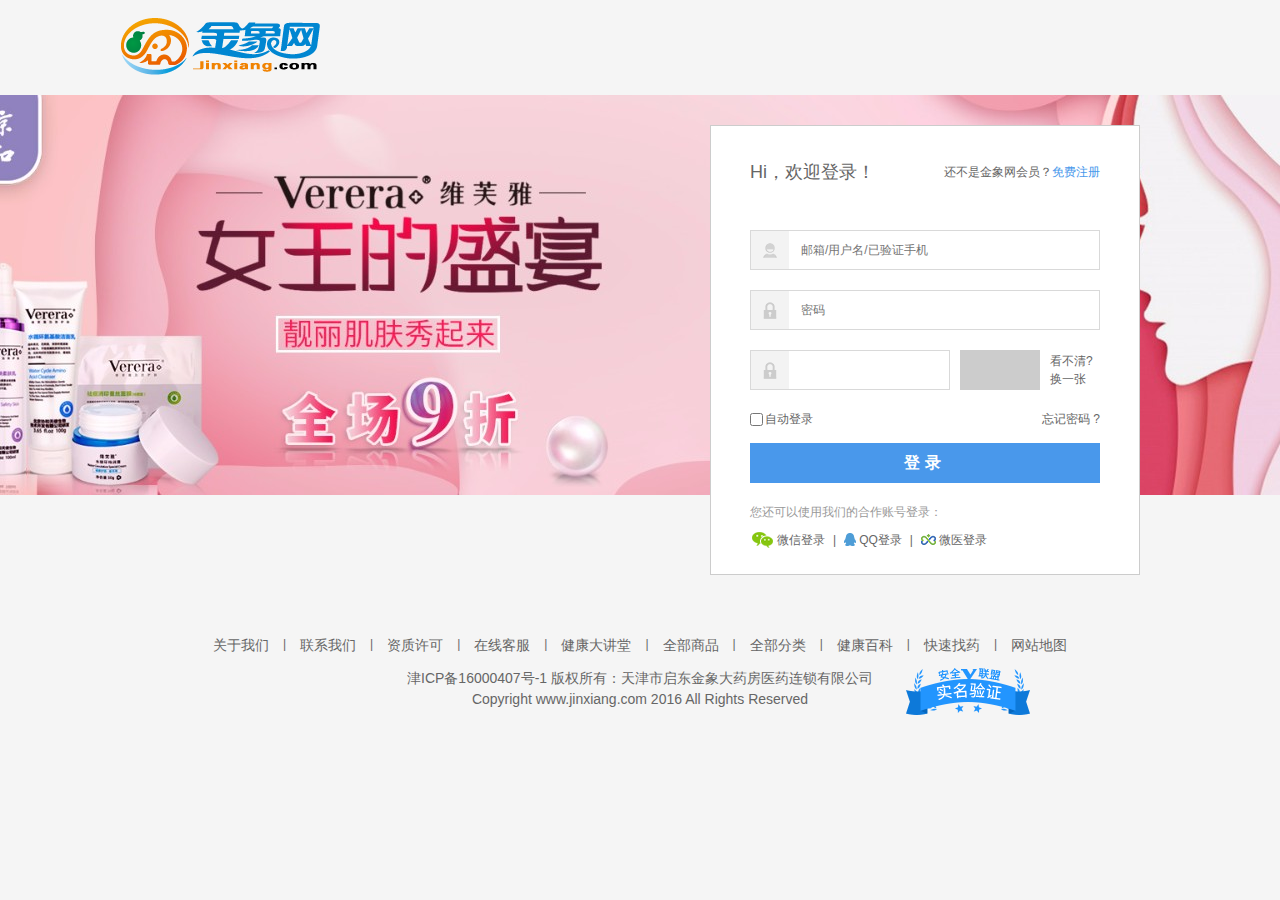
<file: 仿写金象网/html/login.html>
<!DOCTYPE html>
<html lang="en">

<head>
    <meta charset="UTF-8">
    <meta name="viewport" content="width=device-width, initial-scale=1.0">
    <meta http-equiv="X-UA-Compatible" content="ie=edge">
    <title>用户登录</title>
    <link rel="stylesheet" href="../css/common.css">
    <link rel="stylesheet" href="../css/login.css">
    <script src="../js/common.js"></script>
    <script src="../js/login.js"></script>
</head>

<body>
    <div class="loginHead content1">
        <a href="../index.html" class="block"><img src="../images/头部/logo.png" alt=""></a>
    </div>
    <div class="loginMain">
        <div class="mainCont content1 clear">
            <a href="javascript:void(0)" class="block"></a>
            <div class="loginCont">
                <h2>Hi，欢迎登录！<p class="fr">还不是金象网会员？<a href="">免费注册</a></p>
                </h2>
                <div class="hint">
                    <p><i class="fl block"></i>公共场所不建议自动登录，以防账号丢失</p>
                    <p><i class="fl block"></i></p>
                </div>
                <form action="">
                    <div class="txt">
                        <i class="fl block"></i>
                        <input class="fl" type="text" placeholder="邮箱/用户名/已验证手机">
                    </div>
                    <div class="txt txt2">
                        <i class="fl block"></i>
                        <input class="fl" type="password" placeholder="密码">
                    </div>
                    <div class="ver clear">
                        <div class="txt txt3 fl">
                            <i class="fl block"></i>
                            <input class="fl" type="text">
                        </div>
                        <div class="verCode fl">
                            <p class="fl"></p>
                            <a href="" class="fl block">看不清?换一张</a>
                        </div>
                    </div>
                    <div class="clear">
                        <div class="autoLogin fl"><input type="checkbox" class="fl">自动登录</div>
                        <a href="" class="fr blobk">忘记密码 ?</a>
                    </div>
                    <input type="button" value="登录" class="btn">
                </form>
                <div class="coope clear">
                    <p>您还可以使用我们的合作账号登录：</p>
                    <ul class="clear">
                        <li class="fl"><i class="fl"></i><a href="" class="fl block">微信登录</a></li>
                        <span class="fl">|</span>
                        <li class="fl"><i class="fl"></i><a href="" class="fl block">QQ登录</a></li>
                        <span class="fl">|</span>
                        <li class="fl"><i class="fl"></i><a href="" class="fl block">微医登录</a></li>
                    </ul>
                </div>
            </div>
        </div>
    </div>
    <div class="footer content clear">
        <div class="footerBottom clear">
            <ul class="BottomNav clear"></ul>
            <p>津ICP备16000407号-1 版权所有：天津市启东金象大药房医药连锁有限公司</p>
            <p>Copyright www.jinxiang.com 2016 All Rights Reserved</p>
            <p></p>
        </div>
    </div>
</body>

</html>
</file>
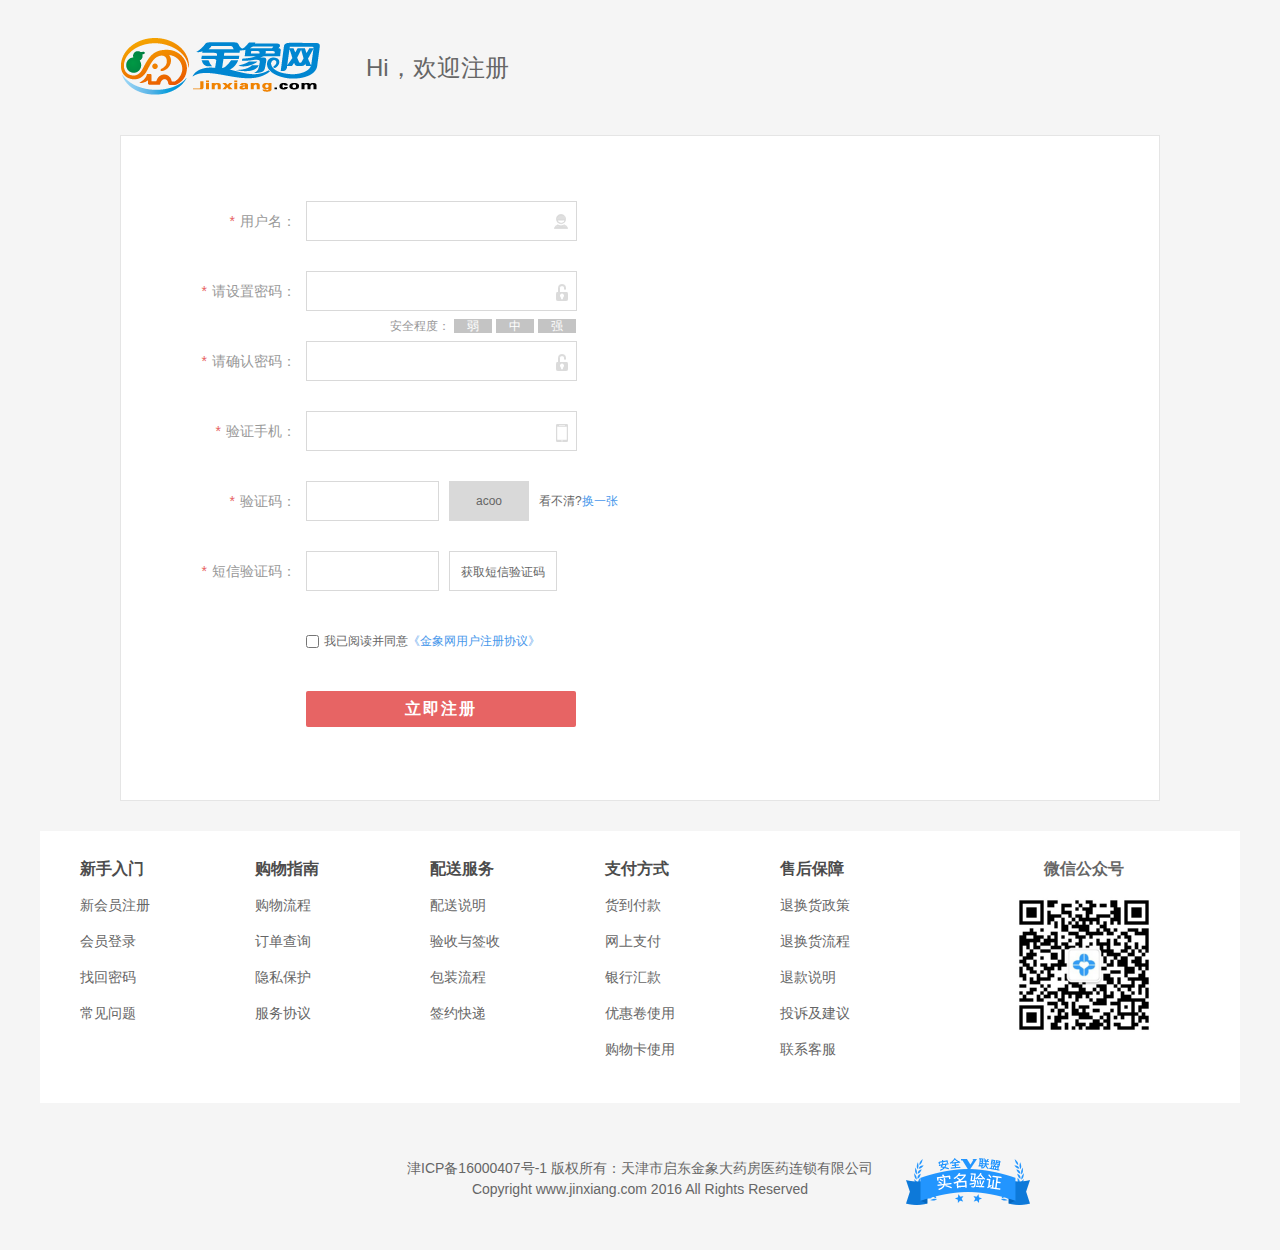
<file: 仿写金象网/html/signIn.html>
<!DOCTYPE html>
<html lang="en">

<head>
    <meta charset="UTF-8">
    <meta name="viewport" content="width=device-width, initial-scale=1.0">
    <meta http-equiv="X-UA-Compatible" content="ie=edge">
    <title>注册页</title>
    <link rel="stylesheet" href="../css/common.css">
    <link rel="stylesheet" href="../css/signIn.css">
    <script src="../js/common.js"></script>
    <script src="../js/signIn.js"></script>
</head>

<body>
    <div class="signinHead content1">
        <a href="../index.html" class="fl block"><img src="../images/头部/logo.png" alt=""></a>
        <span>Hi，欢迎注册</span>
    </div>
    <div class="signinMain content1">
        <form action="">
            <dl class="clear">
                <dt class="lable fl"><span>*</span>用户名：</dt>
                <dd class="txt1 fl"><input type="text" class="userName fl" maxlength="20"><i class="block fr"></i></dd>
                <dd class="userTip txt2 fl"></dd>
            </dl>
            <dl class="clear">
                <dt class="lable fl"><span>*</span>请设置密码：</dt>
                <dd class="txt1 fl"><input type="password" class="password fl" maxlength="20"><i class="block fr"></i>
                    <p class="intensity">安全程度：<i>弱</i><i>中</i><i>强</i></p>
                </dd>
                <dd class="passTip txt2 fl"></dd>
            </dl>
            <dl class="clear">
                <dt class="lable fl"><span>*</span>请确认密码：</dt>
                <dd class="txt1 fl"><input type="password" class="confirmPas fl" maxlength="20"><i class="block fr"></i></dd>
                <dd class="confTip txt2 fl"></dd>
            </dl>
            <dl class="clear">
                <dt class="lable fl"><span>*</span>验证手机：</dt>
                <dd class="txt1 fl"><input type="text" class="phoneNum fl" maxlength="11"><i class="block fr"></i></dd>
                <dd class="phoneTip txt2 fl"></dd>
            </dl>
            <dl class="clear">
                <dt class="lable fl"><span>*</span>验证码：</dt>
                <dd class="txt3 fl"><input type="text" class="verNum fl" maxlength="4"></dd>
                <dd class="ver clear fl">
                    <p class="fl">acoo</p>
                    <p class="fl">看不清?<a href="javascript:void(0)">换一张</a></p>
                </dd>
                <dd class="verTip txt2 fl"></dd>
            </dl>
            <dl class="clear">
                <dt class="lable fl"><span>*</span>短信验证码：</dt>
                <dd class="txt3 fl"><input type="text" class="smsNum fl" maxlength="6"></dd>
                <dd class="sms fl">获取短信验证码</dd>
                <dd class="smsTip txt2 fl"></dd>
            </dl>
            <dl class="clear">
                <dt class="lable fl"></dt>
                <dd class="txt4 fl"><input type="checkbox" class="proto fl">我已阅读并同意<a href="">《金象网用户注册协议》</a>
                </dd>
                <dd class="txt2 fl">请接受服务条款</dd>
            </dl>
            <input type="button" value="立即注册" class="btn">
        </form>
    </div>
    <div class="footer content clear">
        <div class="quide clear">
            <div class="quideContent clear"></div>
            <div class="WeChatID clear">
                <p>微信公众号</p>
                <p></p>
            </div>
        </div>
        <div class="footerBottom clear">
            <ul class="BottomNav clear"></ul>
            <p>津ICP备16000407号-1 版权所有：天津市启东金象大药房医药连锁有限公司</p>
            <p>Copyright www.jinxiang.com 2016 All Rights Reserved</p>
            <p></p>
        </div>
    </div>
</body>

</html>
</file>
<file: 仿写金象网/css/common.css>
/* 默认样式以及可调用公共样式 */

html, body, div, dl, dt, dd, ul, ol, li, h1, h2, h3, h4, h5, h6, pre, form, fieldset, input, textarea, p, a, blockquote, th, td {
    margin: 0;
    padding: 0;
    box-sizing: border-box;
    font: 12px/1.5 Arial, "Microsoft YaHei", sans-serif;
    color: #666;
}

html, body {
    min-width: 1200px;
    background: #f5f5f5;
}

a {
    text-decoration: none;
}

ul, li {
    list-style: none;
}

input {
    outline: none;
}

.fl {
    float: left;
}

.fr {
    float: right;
}

.clear:after {
    content: '';
    height: 0;
    overflow: hidden;
    visibility: hidden;
    clear: both;
    display: block;
}

.omit {
    overflow: hidden;
    text-overflow: ellipsis;
    white-space: nowrap;
}

.omit2 {
    overflow: hidden;
    text-overflow: ellipsis;
    display: -webkit-box;
    -webkit-line-clamp: 5;
    -webkit-box-orient: vertical;
}

.block {
    display: block;
    height: 100%;
}

.center {
    position: absolute;
    top: 50%;
    left: 50%;
    transform: translate(-50%, -50%);
}

.content {
    width: 1200px;
    margin: auto;
}

.content1{
    width: 1040px;
    margin: auto;
}

/* 网页头部样式 */

.header {
    background: white;
}

/* 头部注册登录 */

.siteNav {
    background: #f3f3f3;
    border-bottom: 1px solid #e5e5e5;
}

.login {
    width: 190px;
    height: 30px;
    line-height: 30px;
    text-align: center;
    border-left: 1px solid #e5e5e5;
    border-right: 1px solid #e5e5e5;
    font-size: 12px;
    background: white;
    position: relative;
}

.login>a {
    font-size: 12px;
    line-height: 30px;
    color: #4496ee;
}

/* 用户信息框 */

/* 响应按钮 */

.slide {
    width: 42px;
    height: 14px;
    border: 1px solid #e5e5e5;
    border-top: none;
    background: white url(../images/头部/iconBase.png) no-repeat 16px -80px;
    position: absolute;
    left: 74px;
    bottom: -14px;
}

/* 用户信息 */

.userInfo {
    width: 218px;
    background: white;
    transform: translateX(-1px);
    border-top: 1px solid #e5e5e5;
    display: none;
}

.userInfo>p>i {
    width: 48px;
    height: 48px;
    background: url(../images/头部/siteUser.jpg)no-repeat;
    margin-right: 19px;
}

.userInfo>p:nth-child(1) {
    border-left: 1px solid #e5e5e5;
    padding: 13px 0 13px 10px;
}

.userInfo>p:nth-child(1)>a, .userInfo>p:nth-child(2)>a {
    margin-top: 16px;
}

.userInfo>p:nth-child(1)>a:hover {
    color: #4998eb;
}

.userInfo>p:nth-child(2)>a {
    width: 50%;
    text-align: center;
    line-height: 34px;
    background: #ffe5c6;
    margin-top: 0;
    border-left: 1px solid #ffd4a0;
}

.siteRight>li {
    line-height: 30px;
    font-size: 12px;
    background: #f3f3f3;
    position: relative;
}

/* 服务项目图标 */

.siteRight>li>a {
    font-size: 12px;
    padding: 0 12px;
}

.siteRight>li:nth-child(1)>a {
    padding: 0 15px 0 25px;
}

.siteRight>li:nth-child(1)>a>i {
    width: 17px;
    height: 15px;
    position: absolute;
    left: 3px;
    top: 7px;
    background: url(../images/头部/iconBase.png)no-repeat left top;
}

.priceNum {
    color: red;
    font-weight: bold;
    padding-left: 2px;
}

.siteRight>li:nth-child(n+4)>a {
    padding: 0 28px 0 10px;
}

.siteRight>li:nth-child(n+4)>a>i {
    position: absolute;
    right: 10px;
    top: 13px;
    width: 8px;
    height: 5px;
    background: url(../images/头部/iconBase.png)no-repeat left -85px;
}

/* 子服务项目 */

.headSer, .QRCode {
    width: 163px;
    position: absolute;
    right: -1px;
    top: 30px;
    background: white;
    border: 1px solid #e5e5e5;
    padding: 10px 0 10px 10px;
    display: none;
}

.headSer>li {
    width: 66px;
    height: 30px;
    line-height: 30px;
    margin-left: 8px;
}

.QRCode {
    width: 100px;
    padding: 10px 0;
    text-align: center;
}

.QRCode>dt {
    width: 80px;
    height: 80px;
    margin: 0 0 5px 10px;
    background: url(../images/头部/wylyCode.jpg)no-repeat;
    background-size: cover;
}

.siteRight>li>a:hover, .logo>p>a:hover, .headerCent>ul>a:hover, .headSer>li>a:hover {
    color: #4496ee;
}

.siteRight .link {
    width: 1px;
    height: 12px;
    background: #ddd;
    margin-top: 9px;
}

/* 广告一 */

.adv {
    height: 90px;
    background: url(../images/头部/wfy2.jpg)no-repeat;
}

/* logo和搜索框 */

.headerSyn {
    margin-top: 30px;
    margin-bottom: 28px;
}

h1 {
    width: 208px;
    height: 62px;
    text-indent: -9999px;
    background: url(../images/头部/logo.png)no-repeat;
}

.logo>p {
    font-size: 12px;
}

.headerCent {
    margin: 3px 0 0 67px;
}

.searchBox {
    position: relative;
}

.textBox {
    width: 497px;
    height: 40px;
    font-size: 14px;
    padding-left: 10px;
    border: 2px solid #4496ee;
    outline: none;
}

.button {
    width: 101px;
    height: 40px;
    background: #4496ee;
    color: white;
    line-height: 40px;
    text-align: center;
    font-size: 16px;
    border: none;
    outline: none;
    cursor: pointer;
}

/* 搜索显示内容框（待做） */

/* 历史记录框 */

.shortcut {
    position: absolute;
    top: 38px;
    left: 1px;
    width: 492px;
    border: 1px solid #bebebe;
    background: white;
    z-index: 10;
    display: none;
}

/* 历史记录框 */

.shortcutLfet, .shortcutRight {
    width: 50%;
    height: 234px;
    border-right: 1px solid #bebebe;
}

.shortcutLfet>p, .shortcutRight>p {
    padding: 9px 10px;
}

.shortcutLfet>p>a {
    text-decoration: underline;
}

.recode>li, .topSearch>li {
    height: 28px;
    line-height: 28px;
    word-wrap: normal;
    white-space: normal;
    text-overflow: ellipsis;
}

.recode>li>a, .shortcutRight {
    padding: 0 10px;
}

/* 热销商品框 */

.shortcutRight {
    border-right: none;
}

.topSearch>li {
    padding: 0 7px;
    margin: 0 5px 12px 0;
    border: 1px solid #bebebe;
}

.headerCent>ul>a {
    font-size: 12px;
    margin: 3px 15px 0 0;
}

/* 购物信息 */

.indent {
    margin-top: 3px;
}

.orderInquiry {
    width: 70px;
    height: 40px;
    text-align: center;
    font-size: 12px;
    padding-top: 22px;
    background: #f2f6f9;
    position: relative;
}

.orderInquiry>i {
    width: 25px;
    height: 16px;
    position: absolute;
    top: 6px;
    left: 50%;
    margin-left: -12.5px;
    background: url(../images/头部/iconBase.png)no-repeat 0 -36px;
}

.shoppingCart {
    width: 128px;
    height: 40px;
    text-align: center;
    line-height: 40px;
    color: white;
    font-size: 14px;
    background: #4496ee;
    position: relative;
}

.shoppingCart>i {
    width: 17px;
    height: 15px;
    position: absolute;
    top: 50%;
    left: 10px;
    margin: -7.5px 10px 0;
    background: url(../images/头部/iconBase.png)no-repeat 0 -161px;
}

.shoppingCart>span {
    margin-left: 27px;
}

.shoppingCart>span>b {
    margin-left: 10px;
    font-weight: bold;
}

/* 侧边栏 */

.sidebar {
    width: 50px;
    position: fixed;
    margin-left: 1210px;
    bottom: 100px;
    background: #4496ee;
    z-index: 100;
}

.sidebar>li {
    width: 50px;
    height: 50px;
    cursor: pointer;
}

.icon {
    background: url(../images/头部/globalBar.png)no-repeat;
}

.triangle {
    position: relative;
}

.triangle::after {
    content: '';
    width: 0;
    display: none;
    border-top: 6px solid;
    border-bottom: 6px solid;
    border-left: 7px solid;
    border-color: transparent transparent transparent white;
    position: absolute;
    top: 50%;
    left: 0;
    z-index: 10;
    transform: translateY(-50%);
}

.sidebar>li:nth-child(1)>div, .sidebar>li:nth-child(3)>div {
    width: 124px;
    position: absolute;
    top: 0;
    left: -123px;
    border: 1px solid #4496ee;
    background: white;
    display: none;
}

.sidebar>li:nth-child(1)>div>dl {
    padding-top: 4px;
}

.sidebar>li:nth-child(1)>div>dl>dt, .sidebar>li:nth-child(1)>div>dl>dd {
    font-size: 14px;
    font-weight: bold;
    text-align: center;
    line-height: 21px;
}

.sidebar>li:nth-child(1)>div>dl>dt {
    position: relative;
}

.sidebar>li:nth-child(1)>div>dl:nth-child(1), .sidebar>li:nth-child(3)>div>dl:nth-child(1) {
    border-bottom: 1px solid #4496ee;
}

.sidebar>li:nth-child(1)>div>dl:nth-child(1)>dt, .sidebar>li:nth-child(1)>div>dl:nth-child(2)>dd {
    color: #f63334;
}

.sidebar>li:nth-child(1)>div>dl>dt>i {
    width: 22px;
    height: 22px;
    position: absolute;
    top: 2px;
    left: 6px;
    background: url(../images/头部/iconBase.png)no-repeat 0 -181px;
}

.sidebar>li:nth-child(1)>div>dl:nth-child(2)>dt>i {
    background-position: 4px -240px;
}

.sidebar>li:nth-child(2) {
    background-position-y: -49px;
}

.sidebar>li:nth-child(3) {
    background-position-y: -100px;
}

.sidebar>li:nth-child(3)>div {
    top: -100px;
    left: -123px;
}

.sidebar>li:nth-child(3)>div>dl {
    padding-top: 7px;
}

.sidebar>li:nth-child(3)>div>dl>dt {
    width: 110px;
    height: 110px;
    margin-left: 6px;
    background: url(../images/头部/wylyCode.jpg)no-repeat;
    background-size: cover;
}

.sidebar>li:nth-child(3)>div>dl:nth-child(2)>dt {
    background: url(../images/头部/wylyAppCode.jpg)no-repeat;
    background-size: cover;
}

.sidebar>li:nth-child(3)>div>dl>dd {
    text-align: center;
    line-height: 36px;
    font-size: 14px;
    font-weight: bold;
}

.triangle:hover .showDiv {
    display: block;
}

.triangle:hover::after {
    display: block;
}

.char>a {
    text-align: center;
    padding: 6px 0;
    color: white;
    font-size: 14px;
    line-height: 18px;
    font-weight: bold;
}

/* 导航栏 */

.nav {
    border-bottom: 2px solid #3184dd;
    background: white;
}

.navCon {
    position: relative;
}

.navCon>p {
    line-height: 40px;
    font-size: 16px;
    padding-right: 10px;
    float: right;
    color: #666;
    position: relative;
}

.navCon>p>i {
    width: 18px;
    height: 18px;
    position: absolute;
    top: 50%;
    left: -28px;
    margin-top: -9px;
    background: url(../images/头部/iconBase.png)no-repeat 0 -243px;
}

.navCon>p>span {
    color: #4496ee;
}

/* 菜单栏 */

.menuBox {
    position: absolute;
    top: 42px;
    left: 0;
    z-index: 10;
}

.menu {
    width: 190px;
    height: 40px;
    font-size: 16px;
    line-height: 40px;
    text-align: center;
    background: #3184dd;
    color: white;
}

.menuNav {
    width: 190px;
    height: 430px;
    background: #4496ee;
}

.menuNav>li>a {
    font-size: 14px;
    height: 47px;
    line-height: 47px;
    height: 100%;
    color: white;
}

.menuNav>li>a>i {
    width: 20px;
    height: 20px;
    margin: 14px 18px 0 22px;
    background: url(../images/头部/iconBase.png)no-repeat -60px -32px;
}

.menuNav>li:nth-child(2)>a>i {
    background-position-y: -62px;
}

.menuNav>li:nth-child(3)>a>i {
    background-position-y: -93px;
}

.menuNav>li:nth-child(4)>a>i {
    background-position-y: -132px;
}

.menuNav>li:nth-child(5)>a>i {
    background-position-y: -171px;
}

.menuNav>li:nth-child(6)>a>i {
    background-position-y: -213px;
}

.menuNav>li:nth-child(7)>a>i {
    background-position-y: -264px;
}

.menuNav>li:nth-child(8)>a>i {
    background-position-y: -315px;
}

.menuNav>li:nth-child(9)>a>i {
    background-position-y: -366px;
}

.menuNav>li>a:hover {
    color: #4496ee;
    background: white;
    border-left: 1px solid #4496ee;
}

.menuNav>li>a:hover>i {
    background-position-x: -94px;
}

/* 三级导航 */

.secMenuNav {
    position: relative;
    width: 1010px;
    height: 430px;
    z-index: 100;
    display: none;
}

.threeNavcol {
    height: 100%;
    position: absolute;
    top: 0;
    left: 0;
    border-bottom: 1px solid #e8e8e8;
    border-right: 1px solid #e8e8e8;
    background: white;
    display: none;
}

.threeMenuNav {
    width: 760px;
    height: 100%;
    border-right: 1px solid #e8e8e8;
}

.threeBar {
    padding: 19px 0 0 30px;
}

.multicol {
    padding: 10px 0 0 15px;
}

.threeBar>dl {
    margin-bottom: 19px;
    border-bottom: 1px solid #e8e8e8;
}

.threeBar>dl>dt {
    font-size: 14px;
    font-weight: bold;
    font-family: "宋体";
}

.threeBar>dl>dt>i {
    width: 20px;
    height: 20px;
    margin-right: 7px;
    background: url(../images/头部/iconBase.png)no-repeat -34px 0;
}

.threeBar>dl>dd {
    padding: 10px 17px 20px 0;
    color: #888;
}

.threeBar>dl>dd>a {
    display: block;
    float: left;
    font-family: "宋体";
    font-size: 12px;
    line-height: 14px;
    padding: 0 15px;
    margin: 11px 15px 0 -15px;
    border-right: 1px solid #ddd;
    color: #888;
}

.threeBar>dl>dd>a:hover, .multicolList>dl>dd>a:hover {
    color: #4998eb;
}

.multicolList {
    width: 248px;
    height: 425px;
}

.multicolList>dl {
    padding: 6px 17px 13px 0;
}

.multicolList>dl>dt {
    font-size: 12px;
    font-weight: bold;
    line-height: 20px;
    font-family: "宋体";
}

.multicolList>dl>dd>a {
    float: left;
    color: #888;
    font-size: 12px;
    line-height: 14px;
    padding: 0 6px;
    margin: 8px 6px 0 -6px;
    font-family: "宋体";
    border-right: 1px solid #e8e8e8;
}

.secMenuNav>li>ul:nth-child(2) {
    width: 249px;
    height: 100%;
}

.secMenuNav>li>ul:nth-child(2)>a:nth-child(1) {
    border-bottom: 1px solid #e8e8e8;
}

.secMenuNav>li>ul:nth-child(2)>a {
    height: 50%;
    background: url(../images/头部/jz.jpg)no-repeat;
}

/* 导航信息 */

.navL, .navL>a {
    float: left;
    line-height: 40px;
}

.navL>a:nth-child(1) {
    color: #3184dd;
}

.navL>a {
    padding: 0 27px;
    font-size: 16px;
}

.navL>a:hover {
    color: #3184dd;
}

.navL>span {
    float: left;
    color: #ddd;
    font-size: 12px;
}

.news {
    background: white;
    padding: 9px 10px 0;
    position: absolute;
    top: 42px;
    right: 0;
    z-index: 10;
}

.caption {
    width: 230px;
    height: 34px;
    background: #f3f3f3;
    border-radius: 20px;
    color: #ff5f5c;
    font-size: 18px;
    font-weight: bold;
    line-height: 34px;
}

.caption>i {
    width: 24px;
    height: 20px;
    margin: 6px 18px 0;
    background: url(../images/头部/iconHome.png)no-repeat 0 -113px;
}

.onlinePic {
    height: 266px;
    background: url(../images/头部/inquiry_img.png)no-repeat;
    margin-top: 11px;
}

.newsFlash {
    border-bottom: 1px solid #e5e5e5;
    height: 36px;
}

.newsFlash>a {
    display: block;
    width: 28px;
    float: left;
    margin-right: 15px;
    color: #c4c4c4;
    line-height: 34px;
    font-size: 14px;
    color: #4c4c4c;
}

.mes {
    border-bottom: 2px solid #4998eb;
}

.newsFlash>a:hover {
    border-bottom: 2px solid #4998eb;
}

.message {
    padding-top: 2px;
}

.message>li {
    height: 24px;
    line-height: 24px;
}

.message>li:nth-child(1)>a {
    color: #4496ee;
}

.message>li>a {
    color: #4c4c4c;
    font-size: 12px;
}

.message>li:hover>a {
    color: #4496ee;
}

.sevice>a {
    float: left;
    width: 33%;
    padding-top: 9px;
    text-align: center;
}

.sevice>a>i {
    display: block;
    width: 40px;
    height: 40px;
    transform: translateX(-50%);
    margin-left: 50%;
    background: url(../images/头部/serIcoB.png)no-repeat -41px 0;
    border-radius: 50%;
}

.sevice>a:nth-child(2)>i {
    background-position-y: -41px;
}

.sevice>a:nth-child(3)>i {
    background-position-x: -82px;
}

.sevice>a>p {
    height: 18px;
    line-height: 18px;
    margin-top: 7px;
    font-size: 14px;
}

.sevice>a:hover>p {
    color: #4496ee;
}

/* 轮播图 */

.banner {
    position: relative;
}

.bannerBack, .bannerBack>li {
    position: absolute;
    top: 0;
    left: 0;
    width: 100%;
    height: 100%;
}

.bannerBack>li {
    background: rgb(26, 16, 6);
    opacity: 0;
}

.bannerBack>li:nth-child(2) {
    background: rgb(171, 232, 225);
}

.bannerBack>li:nth-child(3) {
    background: rgb(252, 192, 192);
}

.bannerBack>li:nth-child(4) {
    background: rgb(42, 158, 25);
}

.bannerBack>li:nth-child(5) {
    background: rgb(31, 15, 4);
}

.bannerBack>li:nth-child(6) {
    background: rgb(122, 13, 195);
}

.threeNavShow {
    position: relative;
}

.bannerPic {
    width: 760px;
    height: 430px;
    margin-left: 190px;
    background: rgb(171, 232, 225);
    position: relative;
}

.bannerImg {
    width: 760px;
    height: 430px;
    position: absolute;
    left: 0;
    top: 0;
}

.bannerImg>img {
    position: absolute;
    top: 0;
    left: 0;
}

.leftBtn, .rightBtn {
    width: 24px;
    height: 50px;
    position: absolute;
    top: 50%;
    left: 0;
    margin-top: -25px;
    background: black url(../images/头部/iconHome.png)no-repeat -56px 0;
    opacity: 0.3;
    z-index: 7;
}

.rightBtn {
    left: 736px;
    background-position-x: -101px;
}

.bannerBtn {
    height: 14px;
    border-radius: 14px;
    padding: 0 10px;
    position: absolute;
    bottom: 30px;
    left: 50%;
    transform: translateX(-50%);
    background: #666;
    opacity: 0.3;
    z-index: 7;
}

.bannerBtn>a {
    width: 10px;
    height: 10px;
    background: white;
    border-radius: 50%;
    margin: 2px 4px 0;
}

/* 网页尾部 */

.footer {
    margin-top: 30px;
}

/* 用户指南 */

.serviceItem {
    margin-top: 30px;
    background: white;
}

.slogen>dl {
    float: left;
    width: 220px;
    height: 70px;
    margin: 30px 40px;
}

.slogen>dl>dt {
    width: 70px;
    height: 70px;
    background: url(../images/尾部/slogenIcoB.png)no-repeat;
    margin-right: 17px;
}

.slogen>dl:nth-child(2)>dt {
    background-position-x: -72px;
}

.slogen>dl:nth-child(3)>dt {
    background-position-x: -144px;
}

.slogen>dl:nth-child(4)>dt {
    background-position-x: -216px;
}

.slogen>dl>dd>p {
    font-size: 16px;
}

.slogen>dl>dd>p:nth-child(1) {
    font-size: 18px;
    font-weight: bold;
    color: #4c4c4c;
    margin-top: 8px;
}

.quide {
    padding: 20px 0 36px;
    background: white;
}

.quideContent, .WeChatID {
    float: left;
}

.quideContent>dl {
    float: left;
    width: 135px;
    margin-left: 40px;
}

.quideContent>dl>dt, .quideContent>dl>dd>a {
    line-height: 36px;
    font-size: 14px;
}

.quideContent>dl>dd>a:hover {
    color: #4998eb;
}

.quideContent>dl>dt {
    color: #4c4c4c;
    font-size: 16px;
    font-weight: bold;
}

.WeChatID {
    margin-left: 98.5px;
}

.WeChatID>p {
    font-size: 16px;
    font-weight: bold;
    text-align: center;
    line-height: 36px;
}

.WeChatID>p:nth-child(2) {
    width: 140px;
    height: 140px;
    background: url(../images/头部/wylyCode.jpg)no-repeat;
    background-size: cover;
    margin-top: 8px;
}

/* 尾部底层 */

.footerBottom {
    text-align: center;
    padding: 30px 0 50px;
    position: relative;
}

.BottomNav {
    display: inline-block;
    margin: 0 auto 12px;
}

.BottomNav>li, .BottomNav>span {
    float: left;
}

.BottomNav>span {
    margin: 0 14px;
}

.BottomNav>li>a, .footerBottom>p {
    font-size: 14px;
}

.BottomNav>li>a:hover {
    color: #4998eb;
}

.footerBottom>p:nth-last-child(1) {
    width: 124px;
    height: 47px;
    background: url(../images/尾部/sm_124x47.png)no-repeat;
    position: absolute;
    right: 210px;
    bottom: 45px;
}
</file>
<file: 仿写金象网/css/index.css>
/* 网页商品内容 */

.main {
    background: white;
    margin-top: 10px;
}

/* 限时购 */

.shoppingShow {
    width: 190px;
    height: 240px;
    padding-top: 34px;
    background: url(../images/内容/限时购/dailyBg.jpg)no-repeat;
}

.size0, .size1 {
    height: 34px;
    line-height: 34px;
    font-size: 24px;
    font-weight: bold;
    text-align: center;
    color: #4496ee;
}

.size1 {
    height: 21px;
    line-height: 21px;
    margin-top: 16px;
    font-size: 14px;
    font-weight: normal;
}

.shoppingTime {
    height: 50px;
    margin: 17px 0 0 17px;
}

.shoppingTime>li, .shoppingTime>span {
    float: left;
    font-size: 18px;
    font-weight: bold;
    line-height: 50px;
    text-align: center;
}

.shoppingTime>li {
    height: 50px;
    width: 40px;
    font-size: 20px;
    background: white;
}

.shoppingTime>span {
    padding: 0 6px;
}

.commodity {
    width: 1010px;
}

.commodity>a {
    display: block;
    float: left;
    width: 336px;
    height: 120px;
    padding: 0 10px 0 20px;
    border-bottom: 1px solid #e5e5e5;
    border-right: 1px solid #e5e5e5;
}

.commodity>a:nth-child(n+3), .commodity>a:nth-last-child(1) {
    border-right: none;
}

.commodity>a>i {
    float: right;
    font-style: normal;
    display: block;
    width: 110px;
    height: 110px;
    margin-top: 5px;
    background: url(../images/内容/限时购/54794_L1.jpg)no-repeat;
    background-size: cover;
}

.commodity>a:nth-child(2)>i {
    background: url(../images/内容/限时购/55232_L1.jpg)no-repeat;
    background-size: cover;
}

.commodity>a:hover .move {
    transform: translateX(4px);
}

.commodity>a>div {
    float: left;
    padding-top: 15px;
}

.commodity>a>div>p:nth-child(1) {
    font-size: 16px;
}

.commodity>a>div>p:nth-child(2) {
    font-size: 14px;
    color: #f85e5f;
}

.commodity>a>div>p:nth-child(3) {
    margin-top: 21px;
}

.commodity>a>div>p:nth-child(3)>span {
    float: left;
    line-height: 24px;
    margin-right: 12px;
    text-align: center;
}

.commodity>a>div>p:nth-child(3)>span:nth-child(1) {
    width: 78px;
    color: white;
    font-size: 16px;
    background: #fb5e5f;
    border-radius: 20px;
}

.commodity>a>div>p:nth-child(3)>span:nth-child(2) {
    text-decoration: line-through;
    font-size: 14px;
}

.advImg2 {
    background: url(../images/内容/限时购/zf3yue.jpg)no-repeat;
    background-size: 100% 100%;
}

/* 常见疾病 */

.illness {
    padding-bottom: 8px;
}

.illnessTitle {
    font-size: 16px;
    font-weight: bold;
    padding: 10px 0 6px;
    line-height: 24px;
    padding-left: 27px;
    background: #f5f5f5 url(../images/头部/iconHome.png)no-repeat 0 -174px;
}

.illnessType {
    padding: 10px 0 0 12px;
}

.major, .minor>a {
    width: 296px;
    height: 146px;
    margin-right: 11px;
    background: url(../images/内容/常见疾病/1.1.jpg)no-repeat;
}

.rightMargin {
    margin-right: 12px;
}

.minor>a {
    width: 275px;
    height: 72px;
    display: block;
    margin-bottom: 2px;
    background: url(../images/内容/常见疾病/1.2.jpg)no-repeat;
}

.minor>a:nth-child(2) {
    background: url(../images/内容/常见疾病/1.3.jpg)no-repeat;
}

.typeright .major {
    background: url(../images/内容/常见疾病/1.6.jpg)no-repeat;
}

.typeright .minor>a {
    background: url(../images/内容/常见疾病/1.4.jpg)no-repeat;
}

.typeright .minor>a:nth-child(2) {
    background: url(../images/内容/常见疾病/1.5.jpg)no-repeat;
}

.advImg3 {
    background: url(../images/内容/常见疾病/3mkouzhao.jpg)no-repeat;
}

/* 热销抢购 */

.readySale {
    padding-top: 10px;
    background: #f5f5f5;
}

.readySale>dt {
    width: 261px;
    border-right: 1px solid #e5e5ee;
}

.readySale>dt, .readySale>dd {
    background: white;
    float: left;
    height: 268px;
    padding: 10px 0 0 12px;
}

.readySale>dd {
    width: 313px;
}

.readySale>dd>div:hover .move1 {
    transform: translateX(-3px);
}

.readySale>dd>div {
    border-right: 1px solid #e5e5e5;
}

.readySale>dd:nth-last-child(1)>div {
    border-right: none;
}

.readySale>dd>div>i {
    display: block;
    float: right;
    margin-right: 10px;
    width: 110px;
    height: 110px;
    background: url(../images/内容/健康抢购/1/54780_o1.jpg)no-repeat;
    background-size: cover;
}

.saleHead>p:nth-child(1) {
    font-weight: bold;
}

.saleHead>b {
    display: block;
    width: 236px;
    height: 174px;
    background: url(../images/内容/健康抢购/1/36982_M1.jpg)no-repeat;
    background-size: 100% 100%;
}

.size2 {
    font-size: 16px;
    margin-top: 10px;
    color: #4c4c4c;
}

.size3 {
    font-size: 14px;
    line-height: 36px;
    color: #fb5e5f;
}

/* 楼层跳跃 */

.floorJump {
    position: fixed;
    top: 50%;
    transform: translateY(-50%);
    margin-left: -50px;
    width: 40px;
    background: white;
}

.floorJump>li {
    height: 40px;
    position: relative;
    border-bottom: 1px solid #e8e8e8;
}

.floorJump>li>p {
    width: 40px;
    height: 40px;
    position: absolute;
    top: 0;
    left: 0;
    cursor: pointer;
}

.floorJump>li:nth-child(1)>p:nth-child(2)::after {
    position: absolute;
    top: 0;
    left: 0;
    content: "";
    width: 0;
    border-bottom: 13px solid;
    border-left: 13px solid;
    border-color: transparent transparent transparent #4496ee;
}

.txt {
    font-size: 14px;
    color: #4496ee;
    background: white;
    line-height: 14px;
    padding: 5px 5px 0;
    z-index: 2;
    display: none;
}

.num {
    line-height: 40px;
    font-size: 16px;
    font-weight: bold;
    text-align: center;
}

.floorJump>li:hover .floorJump>li:nth-child(1)>p:nth-child(2)::after {
    display: none;
}

/* 楼层商品栏；中西药品 */

.floor {
    padding-top: 20px;
    background: #f5f5f5;
}

.floorLeft>h2 {
    width: 110px;
    height: 34px;
    color: white;
    font-size: 16px;
    font-weight: bold;
    line-height: 34px;
    background: #e5a871;
}

.floorLeft>h2>i {
    width: 24px;
    height: 24px;
    margin: 6px 5px 0;
    background: url(../images/头部/iconHome.png)no-repeat -137px -75px;
}

/* 楼层疾病分类 */

.floorIllnessClassify, .floorIllnessDrugmaker {
    background: white;
}

.illnessClassifyLeft, .illnessClassifyRight, .illnessDrugmakerLeft, .illnessDrugmakerRight {
    float: left;
    width: 180px;
    padding-top: 10px;
    border-right: 1px solid #e5e5e5;
}

.illnessDrugmakerLeft, .illnessDrugmakerRight {
    padding-top: 33px;
}

.illnessClassifyLeft>a, .illnessClassifyRight>a {
    float: left;
    display: block;
    width: 73px;
    height: 30px;
    font-size: 14px;
    line-height: 30px;
    margin-left: 14px;
}

.illnessClassifyLeft>a:hover, .illnessClassifyRight>a:hover {
    color: #e5a871;
}

/* 楼层疾病制药业 */

.illnessDrugmakerLeft>a, .illnessDrugmakerRight>a {
    display: block;
    float: left;
    text-indent: -999px;
    width: 80px;
    height: 32px;
    margin: 0 0 30px 6px;
    background: url(../images/内容/楼层1：中西药品/999\ \(1\).jpg)no-repeat;
    background-size: cover;
}

/* 楼层轮播图 */

.floorBanner {
    width: 360px;
    height: 222px;
    background: #3184dd;
    border-top: 2px solid #e5a871;
    position: relative;
}

.floorImg, .floorImg>img {
    width: 360px;
    height: 222px;
    position: absolute;
    top: 0;
    left: 0;
    z-index: 0;
    overflow: hidden;
}

.floorBannerBtn {
    position: absolute;
    left: 7px;
    bottom: 8px;
    z-index: 1;
}

.floorBannerBtn>li {
    float: left;
    width: 30px;
    height: 6px;
    background: white;
    margin: 0 2px;
}

/* 楼层选项卡 */

.floorRight {
    width: 840px;
}

.floorTaps {
    border-bottom: 2px solid #e5a871;
    padding-left: 32px;
    height: 36px;
}

.floorTaps>li {
    float: left;
    width: 101px;
    height: 36px;
    line-height: 36px;
    text-align: center;
}

.floorTaps>li:nth-child(1) {
    background: white;
    border: 2px solid #e5a871;
    border-bottom: none;
}

.floorTaps>li>a {
    font-size: 14px;
}

.floorTaps>li>a:hover {
    color: #e5a871;
}

/* 楼层选项卡内容 */

.Tapscontent {
    background: white;
}

.Tapscontent>dl {
    float: left;
    text-align: center;
    margin: 5px 5px 10px;
    cursor: pointer;
}

.Tapscontent>dl>dt {
    width: 200px;
    height: 200px;
    background: url(../images/内容/楼层1：中西药品/中西药品/32078_L1.jpg)no-repeat;
    background-size: cover;
}

.Tapscontent>dl:hover>dt {
    transform: translateX(-3px);
}

.Tapscontent>dl>dd {
    height: 27px;
    line-height: 27px;
    font-size: 14px;
    color: #4c4c4c;
}

.Tapscontent>dl>dd>span:nth-child(1) {
    color: #fb5e5f;
    font-weight: bold;
}

.Tapscontent>dl>dd>span:nth-child(2) {
    color: #666666;
    margin-left: 20px;
    text-decoration: line-through;
}

/* 友情链接 */

.blogroll{
    padding-top: 20px;
    background: #f5f5f5;
}

.blogroll>h2 {
    height: 36px;
    line-height: 36px;
    font-size: 16px;
    font-weight: bold;
    color: #4c4c4c;
    border-bottom: 2px solid #63c070;
}

.blogroll>h2>i{
    width: 20px;
    height: 20px;
    margin: 5px 5px 0;
    background: url(../images/头部/iconHome.png)no-repeat 0 -56px;
}

.cooperator {
    padding: 11px 0 11px 20px;
    background: white;
}

.cooperator>a {
    display: block;
    float: left;
    height: 34px;
    font-size: 14px;
    color: #4c4c4c;
    line-height: 34px;
    margin-right: 40px;
}

.cooperator>a:hover {
    color: #4998eb;
}
</file>
<file: 仿写金象网/css/login.css>
/* 头部 */

.loginHead {
    height: 95px;
    padding: 16.5px 0;
}

.loginHead>a {
    width: 208px;
    height: 62px;
}

/* 内容 */

.loginMain {
    height: 480px;
    background: url(../images/RcLgwR7J_L.jpg)no-repeat center top;
}

.mainCont {
    height: 100%;
    position: relative;
}

.loginCont {
    position: absolute;
    top: 30px;
    right: 0;
    width: 430px;
    height: 450px;
    padding: 33px 39px 25px;
    margin-right: 20px;
    background: white;
    border: 1px solid #ccc;
}

.loginCont>h2 {
    line-height: 27px;
    font-size: 18px;
}

.loginCont>h2>p {
    line-height: 27px;
    font-size: 12px;
}

.loginCont>h2>p>a {
    color: #4998eb;
}

/* 提示信息 */

.hint {
    height: 24px;
    margin: 8px 0 12px;
}

.hint>p {
    height: 26px;
    line-height: 26px;
    border: 1px solid #ffe57d;
    background: #fffdee;
    display: none;
}

.hint>p>i {
    width: 11px;
    height: 17px;
    margin: 4px 15px 0 11px;
    background: url(../images/iconlogin2.png)no-repeat -85px -69px;
}

.hint>p:nth-child(2) {
    border: 1px solid #e76465;
    color: #e74e4e;
    background: #faf1f1;
}

.hint>p:nth-child(2)>i {
    width: 16px;
    height: 16px;
    margin: 4px 13px 0 8px;
    background: url(../images/iconLogin.png)no-repeat 0 -124px
}

/* 表单登录验证 */

.txt {
    border: 1px solid #d9d9d9;
    position: relative;
    margin-bottom: 20px;
    height: 40px;
    overflow: hidden;
}

.txt>i {
    width: 40px;
    height: 40px;
    background: url(../images/iconlogin2.png)no-repeat;
}

.txt>input {
    width: 308px;
    height: 100%;
    border: none;
    padding: 10px;
}

.txt2>i, .txt3>i {
    background-position-x: -40px;
}

.txt3 {
    width: 200px;
    /* margin-right: 10px; */
}

.txt3>input {
    width: 158px;
}

.verCode>p {
    width: 80px;
    height: 40px;
    margin: 0 10px;
    text-align: center;
    line-height: 40px;
    background: #ccc;
}

.verCode>a {
    width: 43px;
    height: 36px;
    margin-top: 2px;
    text-align: left;
}

.verCode>a:hover {
    color: #4998eb;
}

.autoLogin>input {
    margin: 2.5px 2px 0 0;
}

form>div:nth-child(4)>a:hover {
    color: #e74e4e
}

.btn {
    width: 100%;
    height: 40px;
    line-height: 40px;
    margin: 15px 0 20px;
    font-size: 16px;
    font-weight: bold;
    background: #4998eb;
    color: white;
    cursor: pointer;
    border: none;
    letter-spacing: 5px;
}

.coope>p {
    color: #999;
}

.coope>ul {
    margin-top: 10px;
}

.coope>ul>span {
    margin: 0 8px;
}

.coope>ul>li>i {
    width: 24px;
    height: 17px;
    margin-right: 3px;
    background: url(../images/iconlogin2.png)no-repeat -83px 0;
}

.coope>ul>li:nth-child(3)>i {
    width: 12px;
    height: 13px;
    margin: 2px 3px 0 0;
    background-position: -88px -25px;
}

.coope>ul>li:nth-child(5)>i {
    width: 15px;
    height: 11px;
    margin: 3px 3px 0 0;
    background-position: -88px -48px;
}
</file>
<file: 仿写金象网/css/signIn.css>
/* 内容 */

/* 顶部内容 */

.signinHead {
    height: 135px;
    padding: 36.5px 0;
}

.signinHead>a {
    width: 208px;
    height: 62px;
}

.signinHead>span {
    font-size: 24px;
    line-height: 62px;
    margin-left: 38px;
}

/* 表单内容 */

.signinMain {
    padding: 65px 64px 73px 60px;
    border: 1px solid #e5e5e5;
    background: white;
}

form>dl {
    margin-bottom: 30px;
}

form>dl>dt {
    width: 115px;
    height: 40px;
    font-size: 14px;
    line-height: 40px;
    text-align: right;
    color: #999;
    margin-right: 10px;
}

form>dl>dt>span {
    margin-right: 5px;
    color: #e76464;
}

/* 密码强度 */

.intensity {
    position: absolute;
    top: 45px;
    right: 0;
    color: #999;
}

.intensity>i {
    padding: 0 13px;
    color: white;
    background: #c4c4c4;
    margin-left: 4px;
    font-style: normal;
}

.txt1, .txt2, .txt3 {
    position: relative;
    width: 271px;
    height: 40px;
    line-height: 40px;
    border: 1px solid #d9d9d9;
}

.txt1>input, .txt3>input {
    width: 100%;
    height: 100%;
    border: none;
    font-size: 15px;
    color: #333;
    letter-spacing: 1px;
    padding: 10px 25px 10px 5px;
}

form>dl>dd:nth-child(2)>i {
    width: 14px;
    height: 15px;
    position: absolute;
    top: 12px;
    right: 8px;
    background: url(../images/iconLogin.png)no-repeat;
}

form>dl:nth-child(2)>dd:nth-child(2)>i, form>dl:nth-child(3)>dd:nth-child(2)>i {
    top: 11;
    width: 12px;
    height: 17px;
    background-position-y: -29px;
}

form>dl:nth-child(4)>dd:nth-child(2)>i {
    width: 12px;
    height: 18px;
    top: 10;
    background-position-y: -61px;
}

.txt2 {
    width: 304px;
    padding: 0 5px;
    margin-left: 3px;
    display: none;
}

.txt3 {
    width: 133px;
}

.ver, .sms {
    margin-right: 20px;
}

/* 验证码 */

.ver>p:nth-child(1) {
    width: 80px;
    height: 40px;
    text-align: center;
    line-height: 40px;
    background: #d9d9d9;
    margin: 0 10px;
}

.ver>p:nth-child(2) {
    width: 84px;
    height: 40px;
    line-height: 40px;
}

.ver>p:nth-child(2)>a {
    color: #4998eb;
}

/* 手机验证码 */

.sms {
    width: 108px;
    height: 40px;
    text-align: center;
    line-height: 40px;
    border: 1px solid #d9d9d9;
    margin-left: 10px;
    cursor: pointer;
}

.txt4 {
    width: 271px;
    line-height: 40px;
}

.txt4>input {
    margin: 13.5px 5px 0 0;
}

.txt4>a {
    color: #4998eb;
}

.btn {
    width: 270px;
    height: 36px;
    line-height: 36px;
    margin-left: 125px;
    border-radius: 2px;
    border: none;
    background: #e76464;
    font-size: 16px;
    color: white;
    letter-spacing: 2px;
    font-weight: bold;
}
</file>
